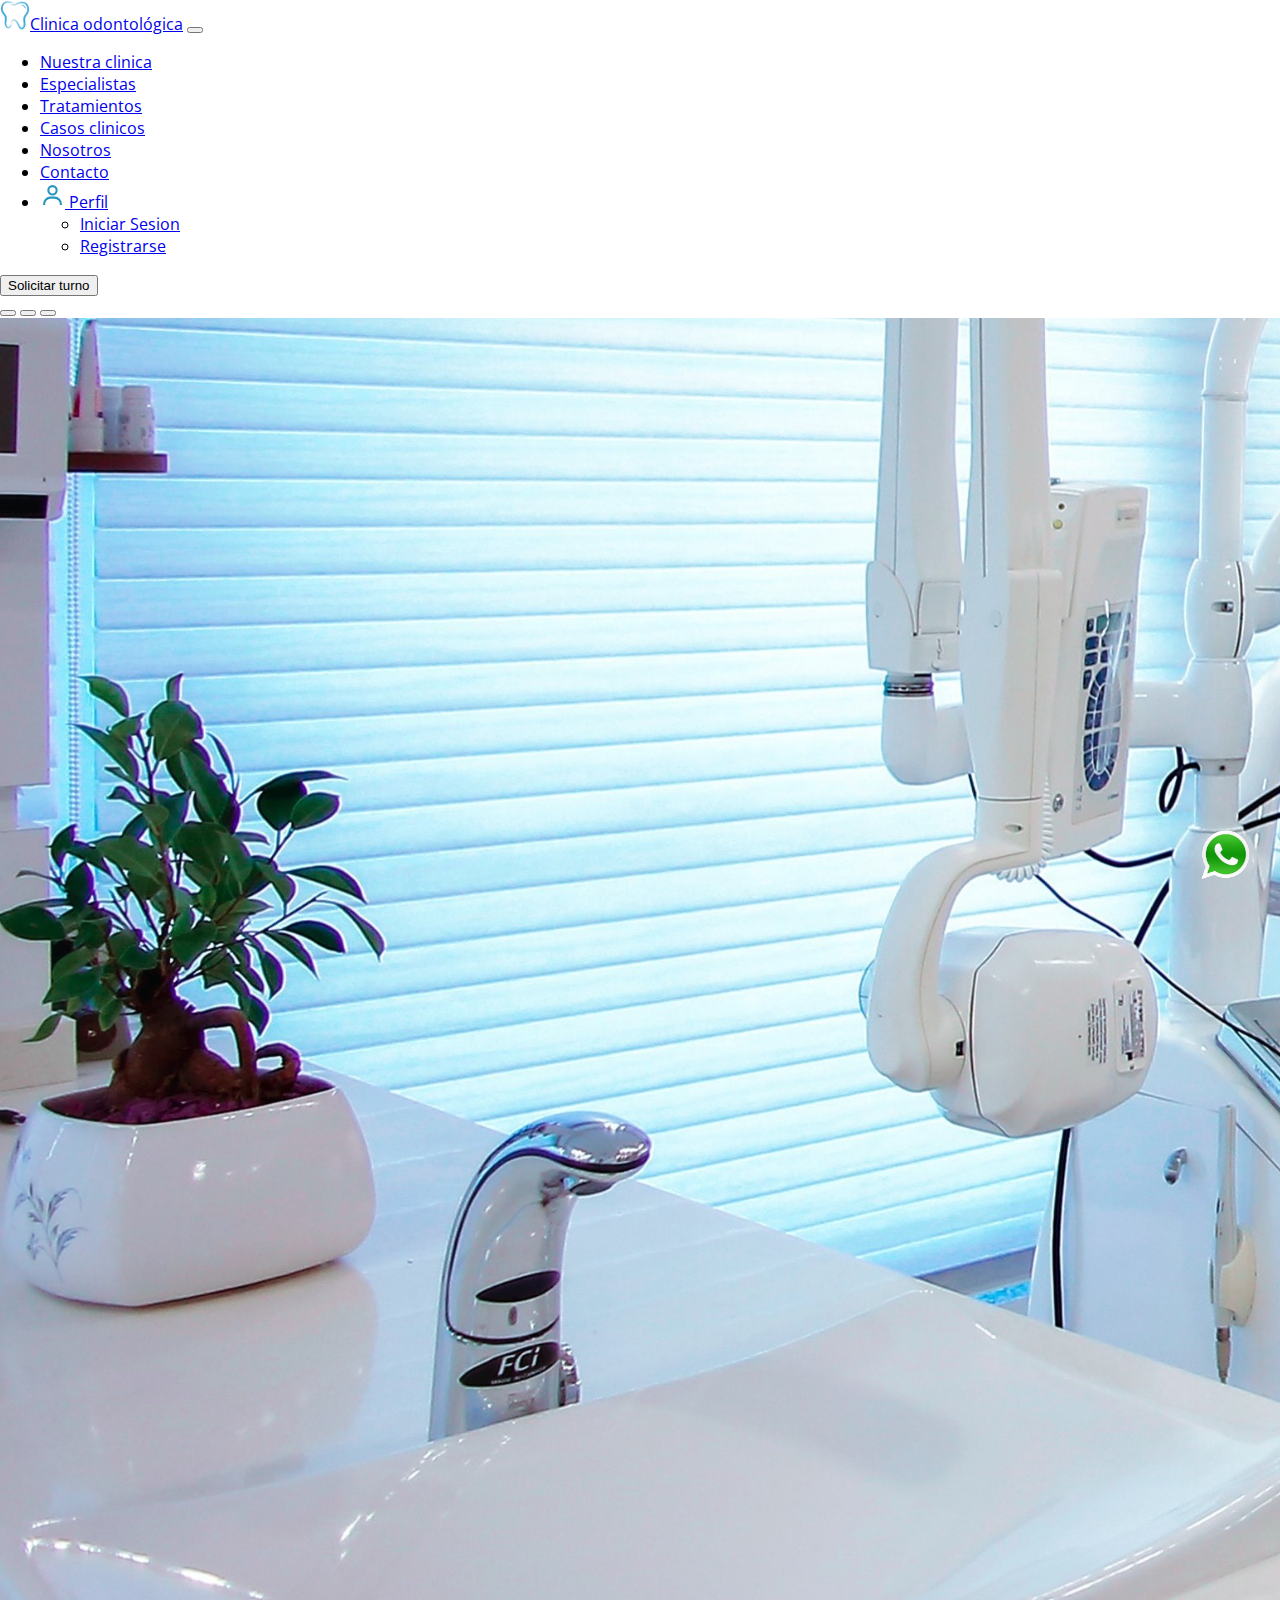
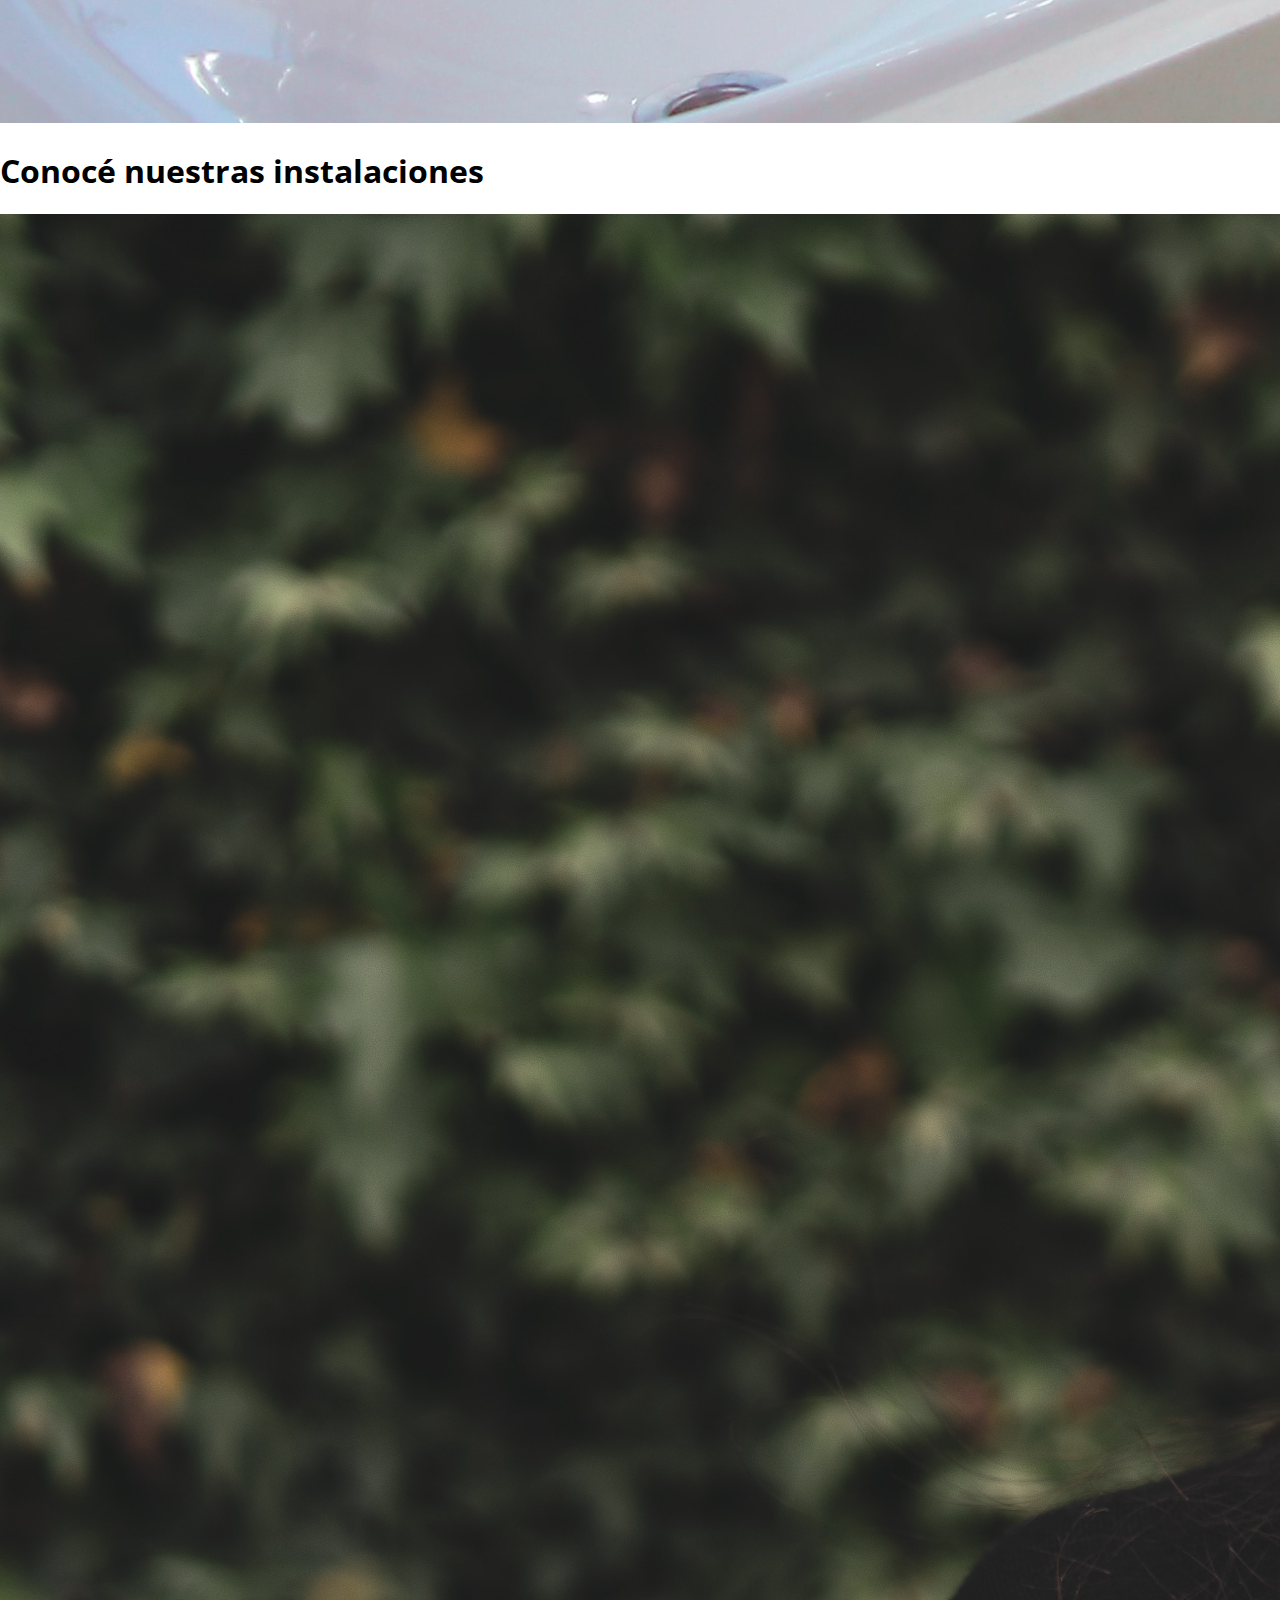
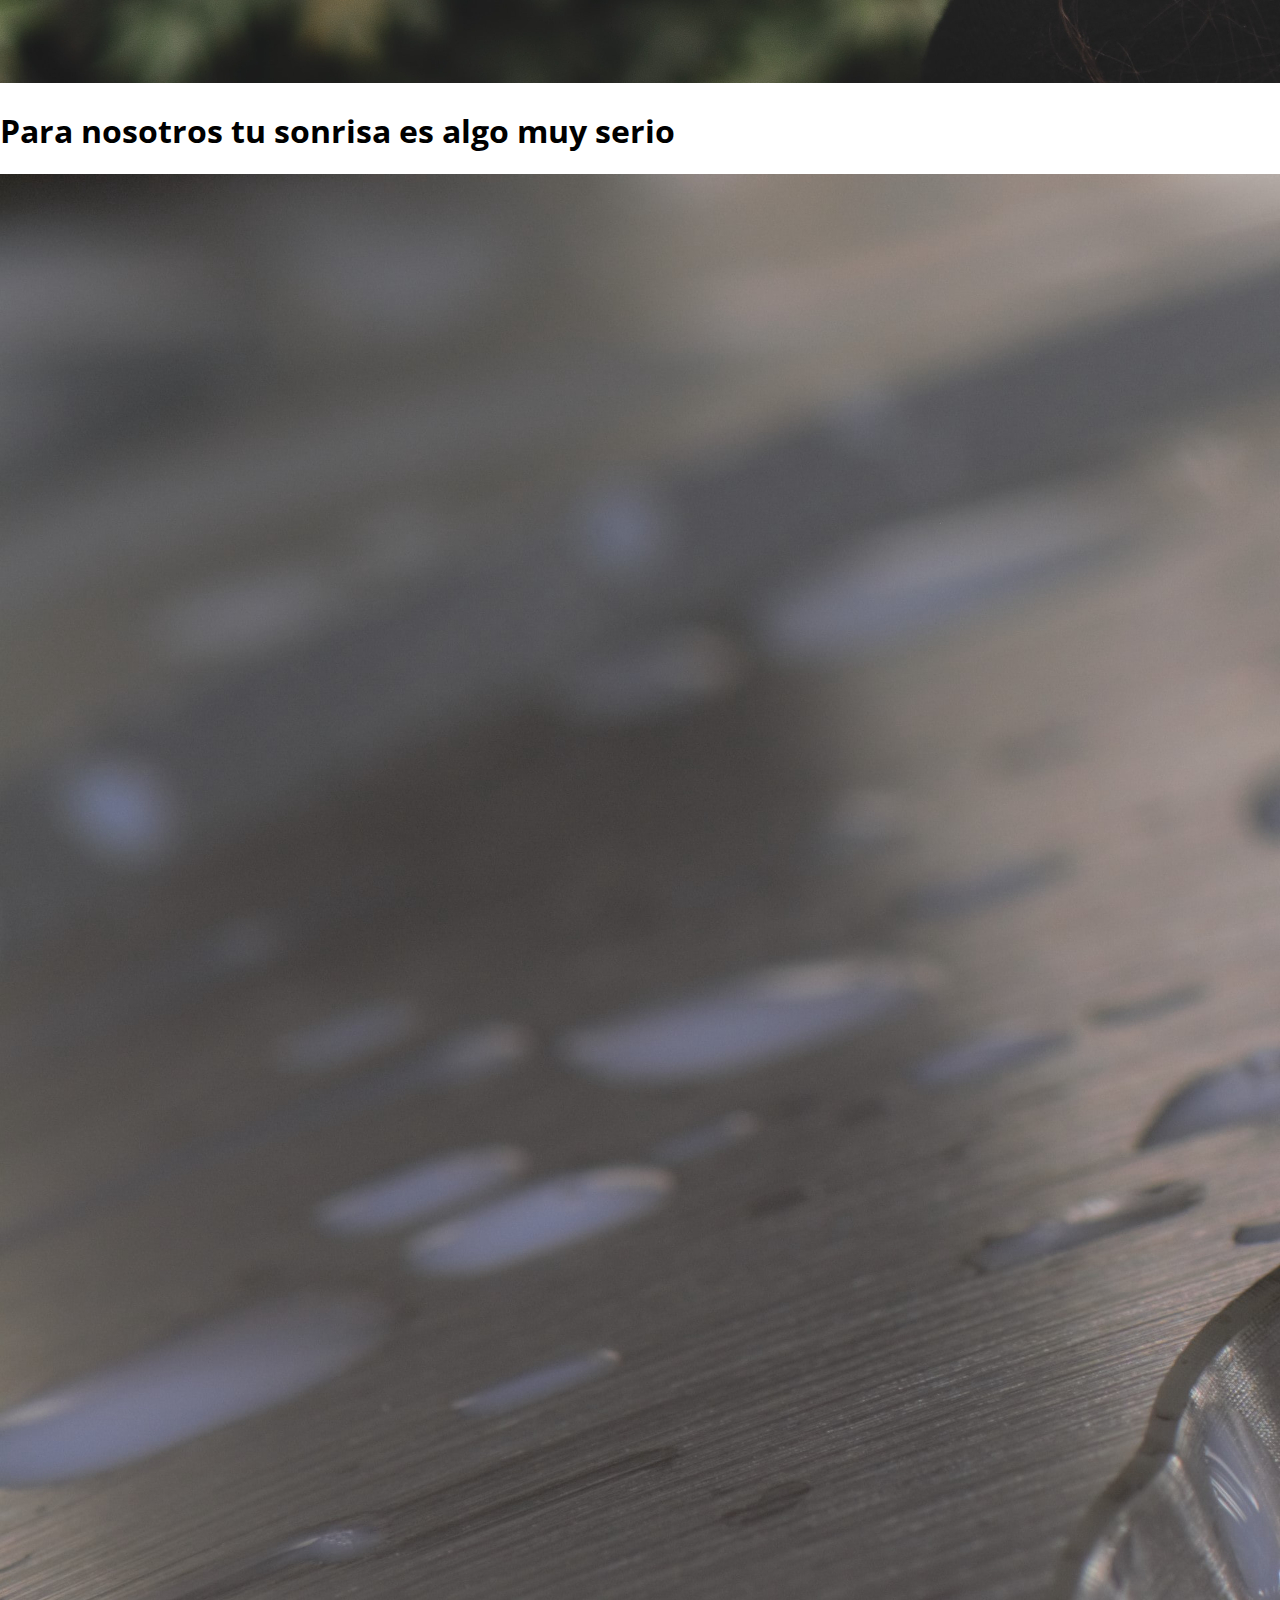
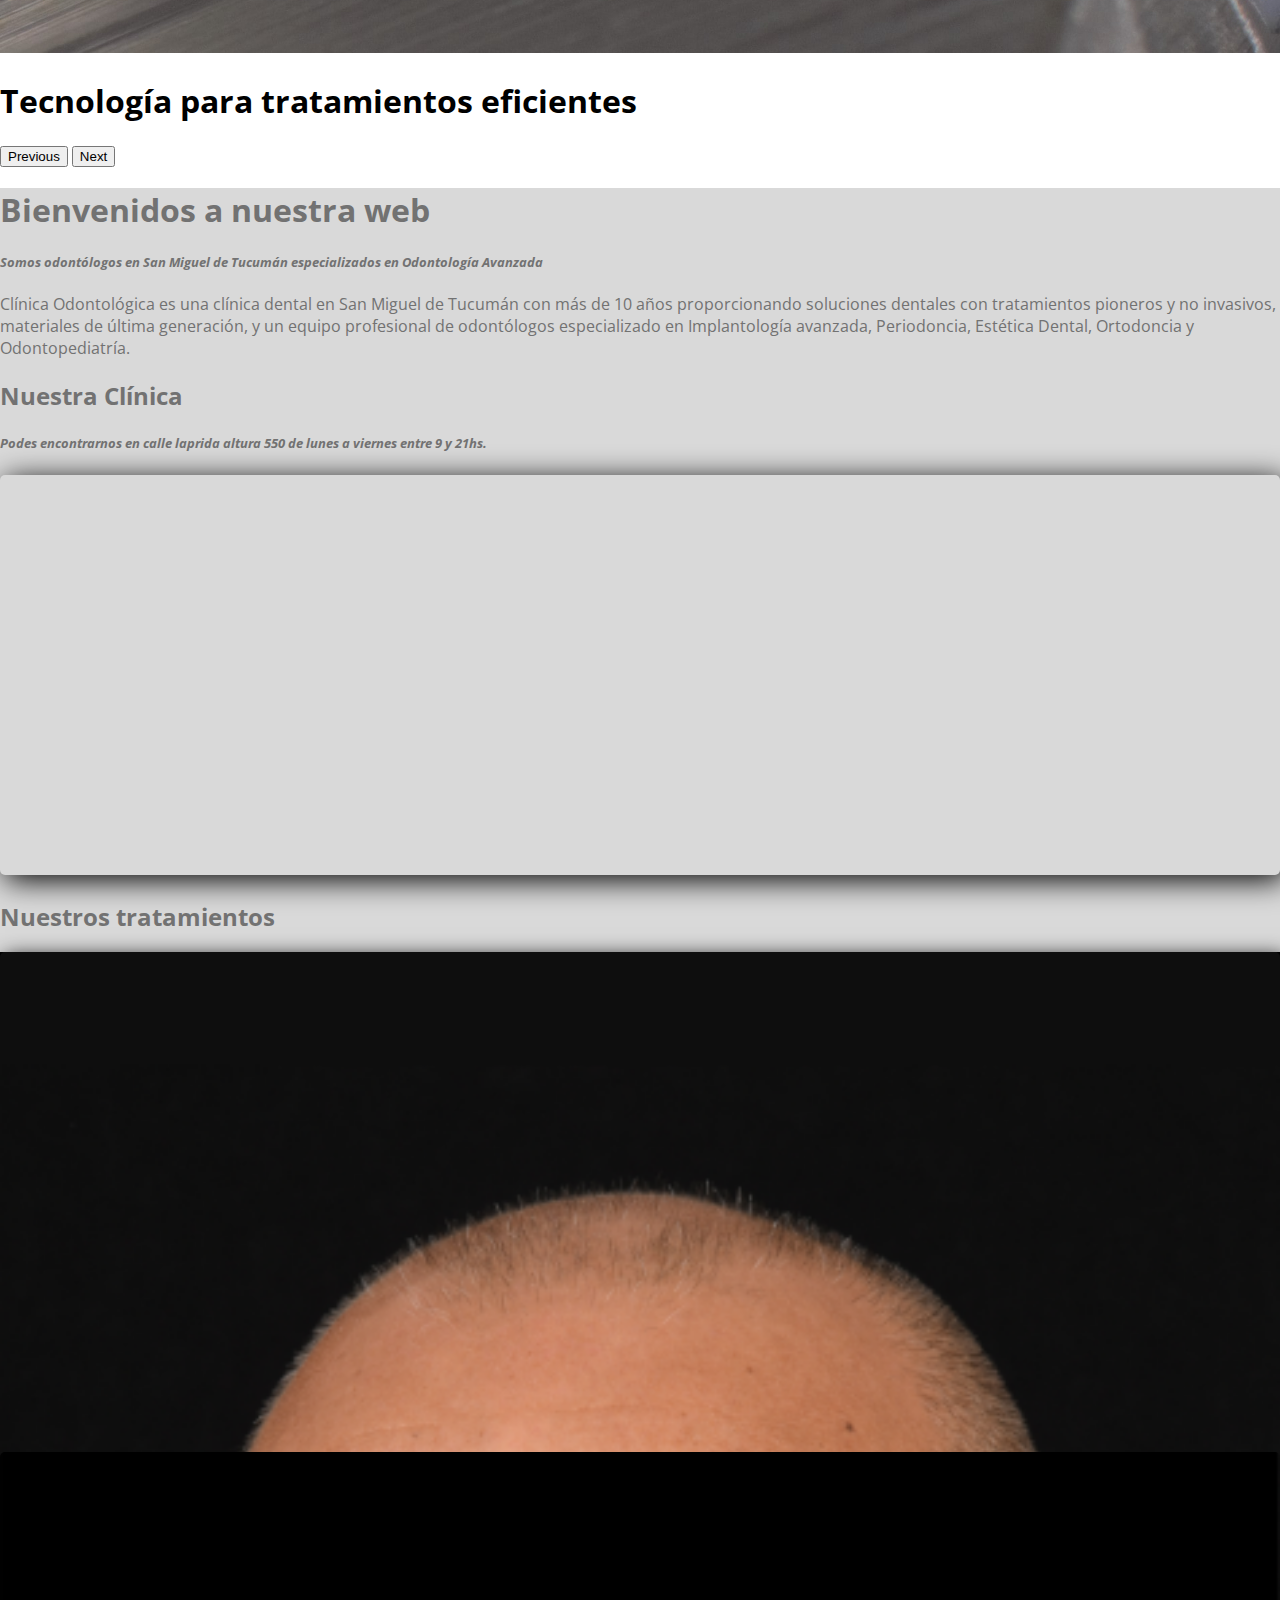
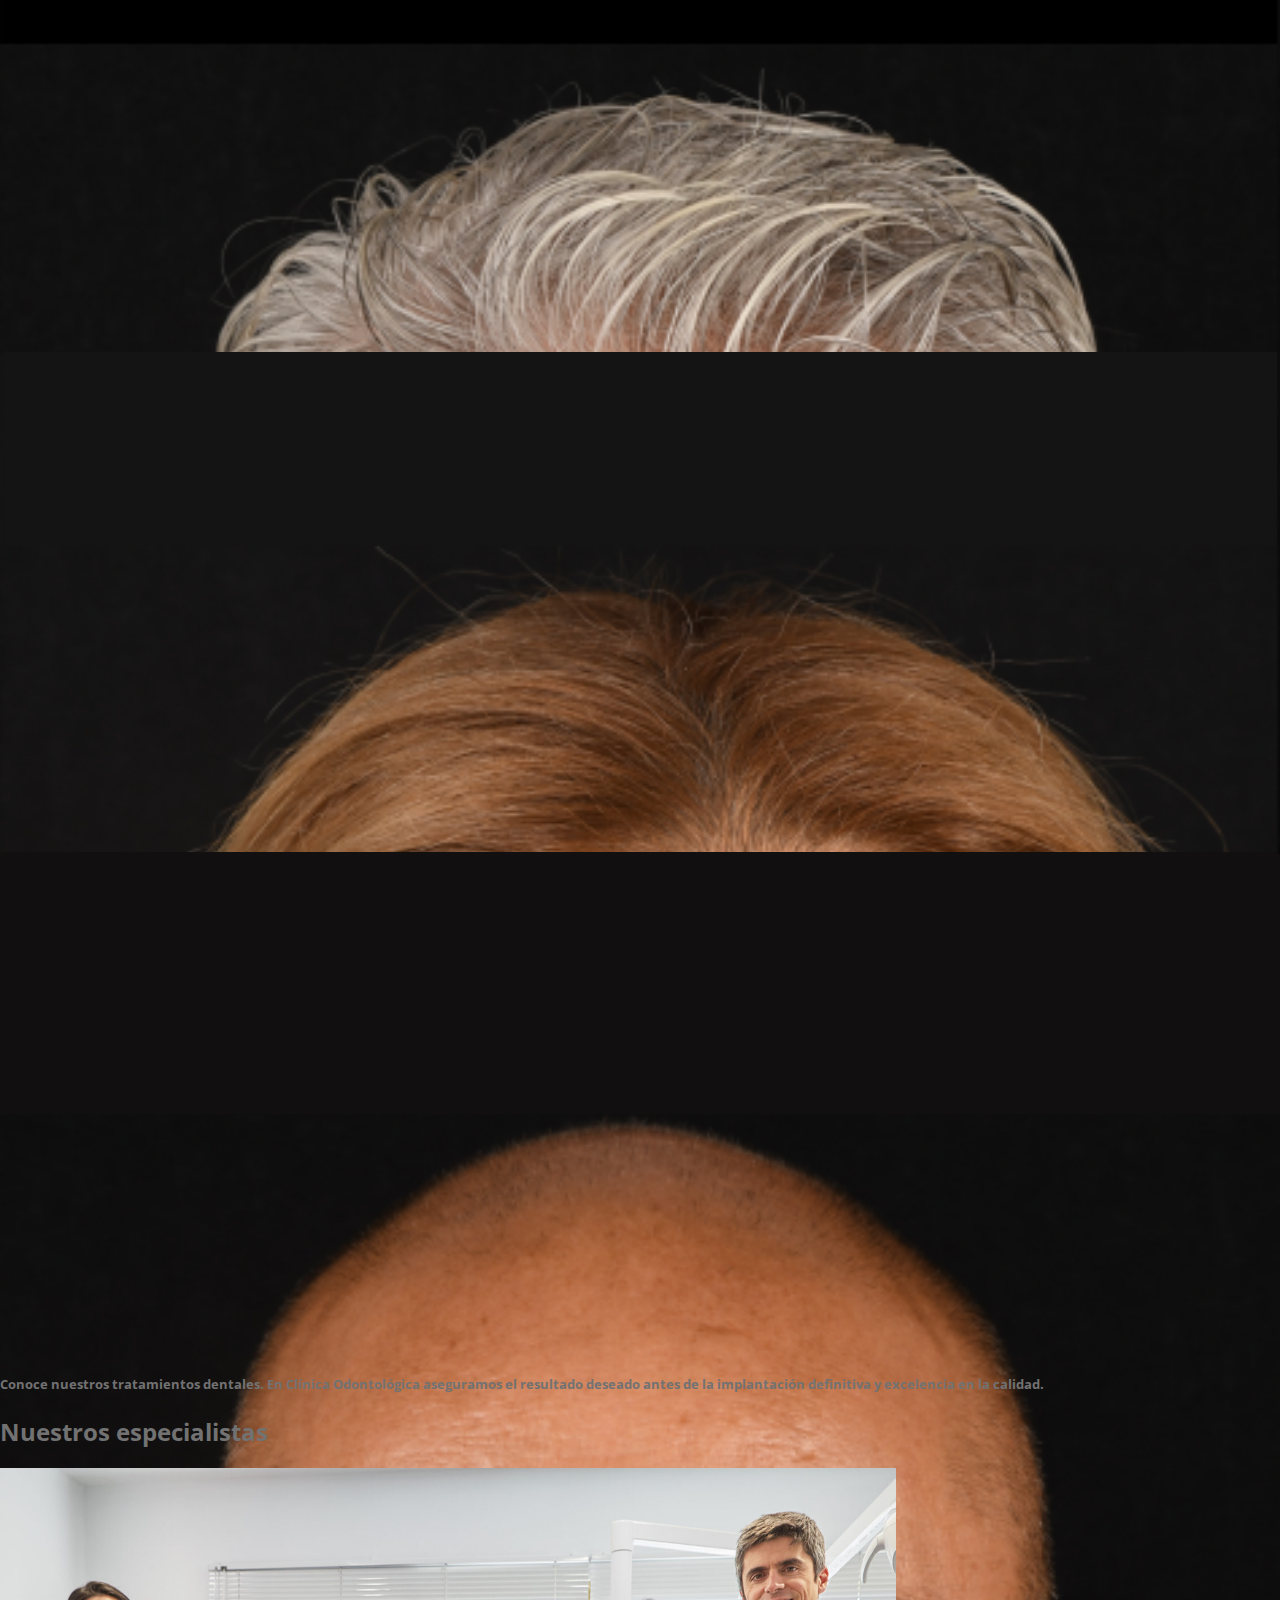
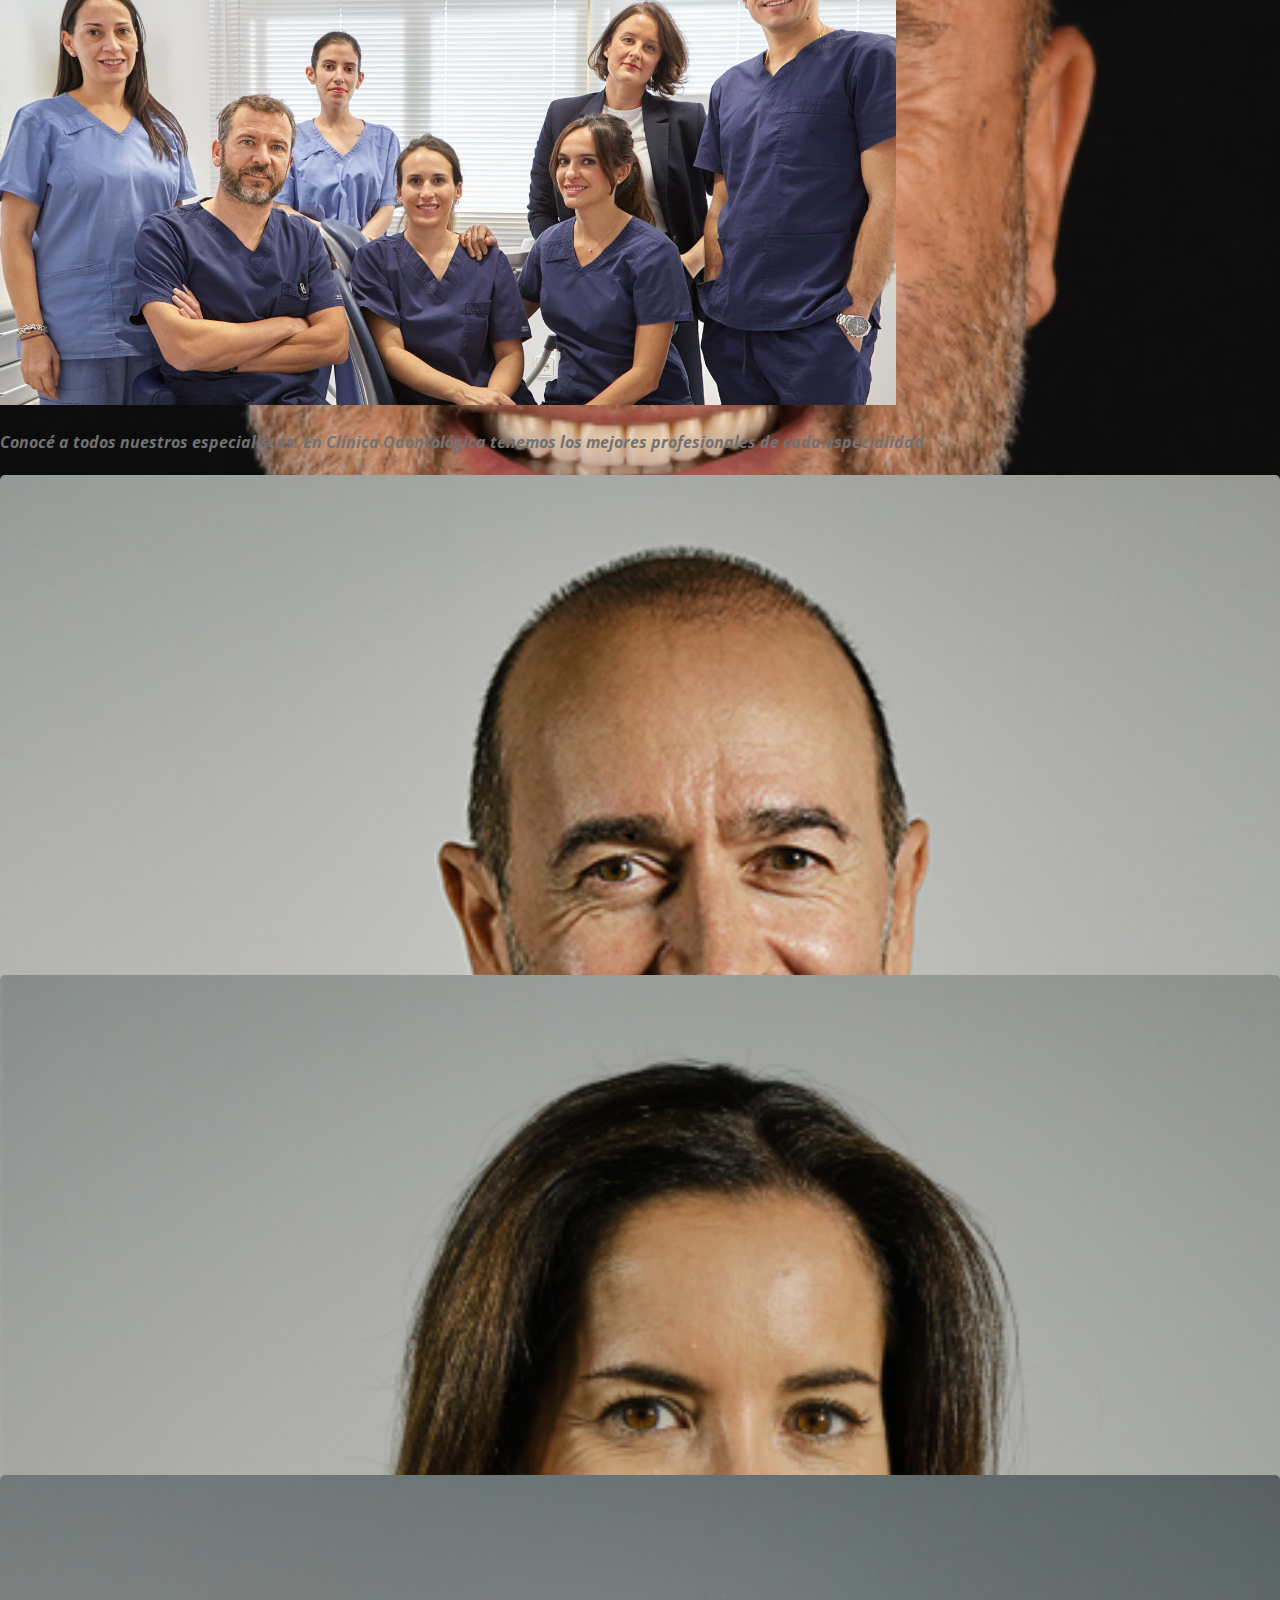
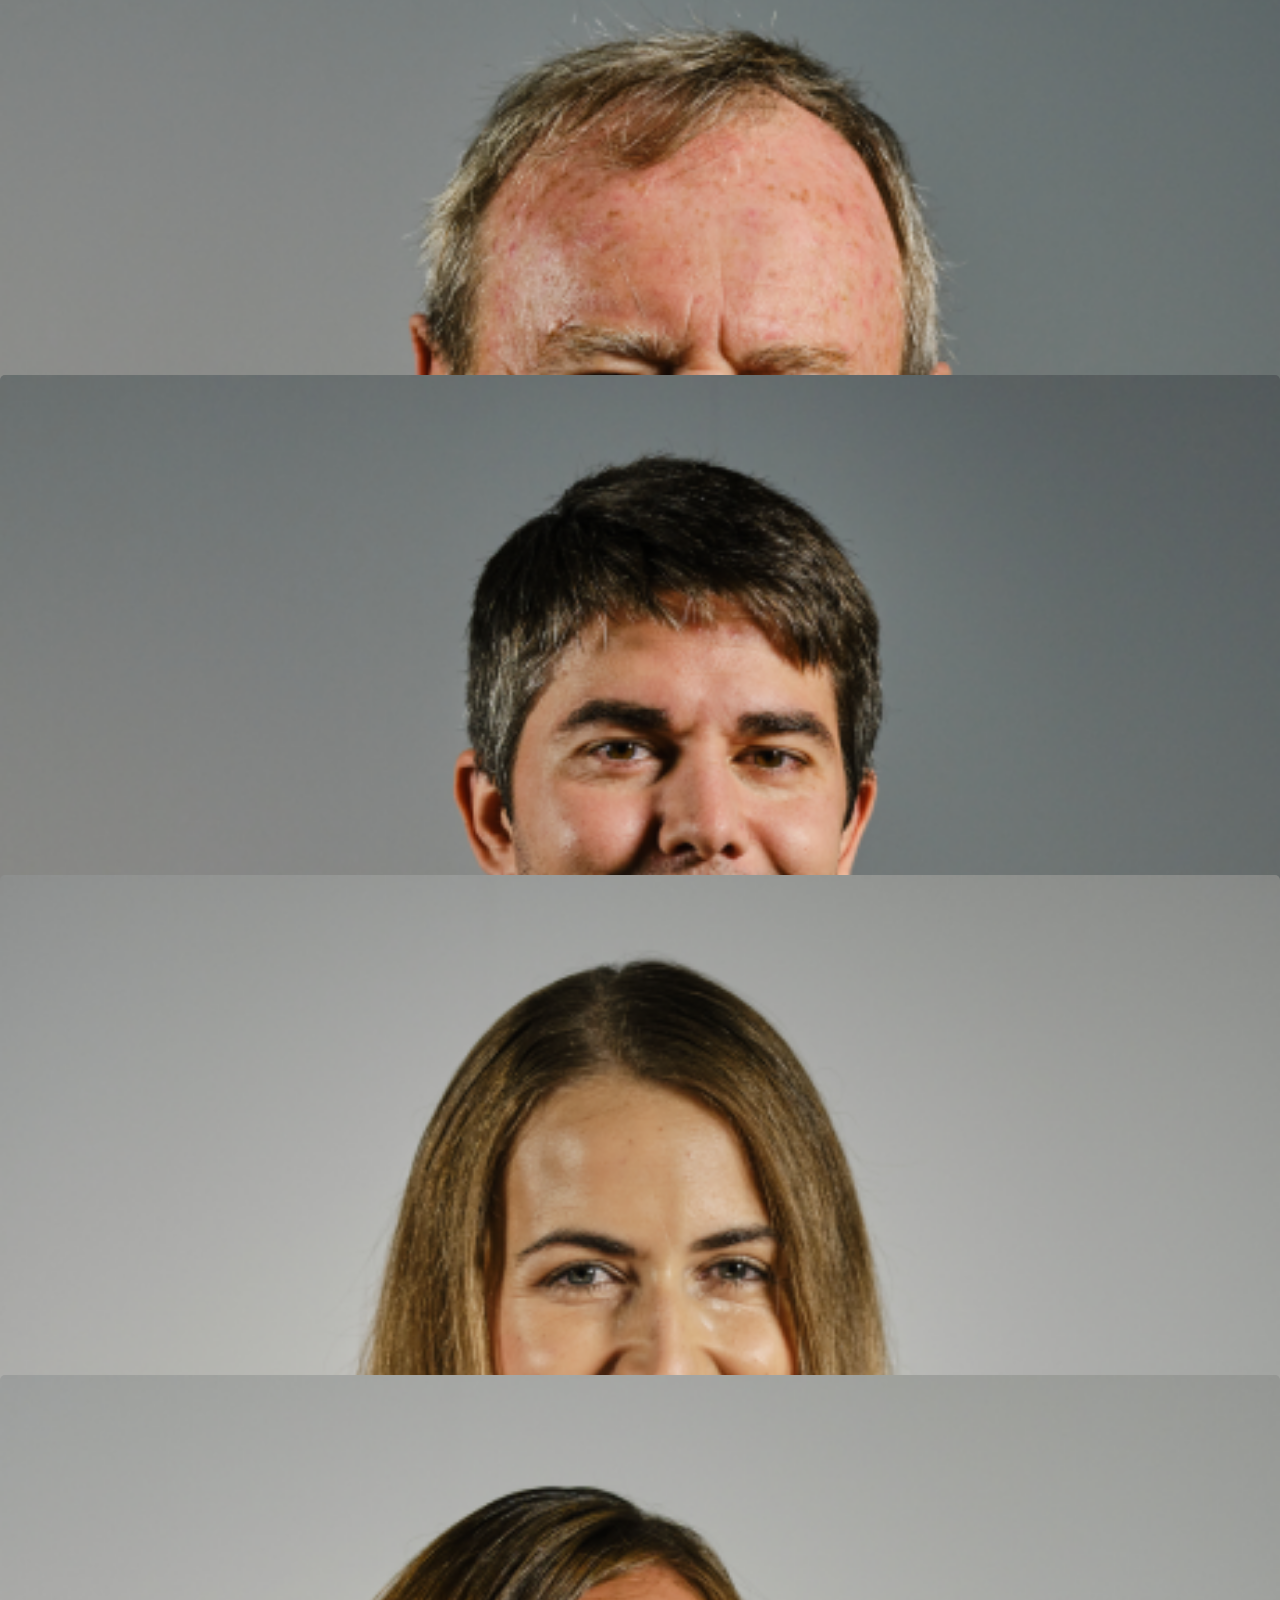
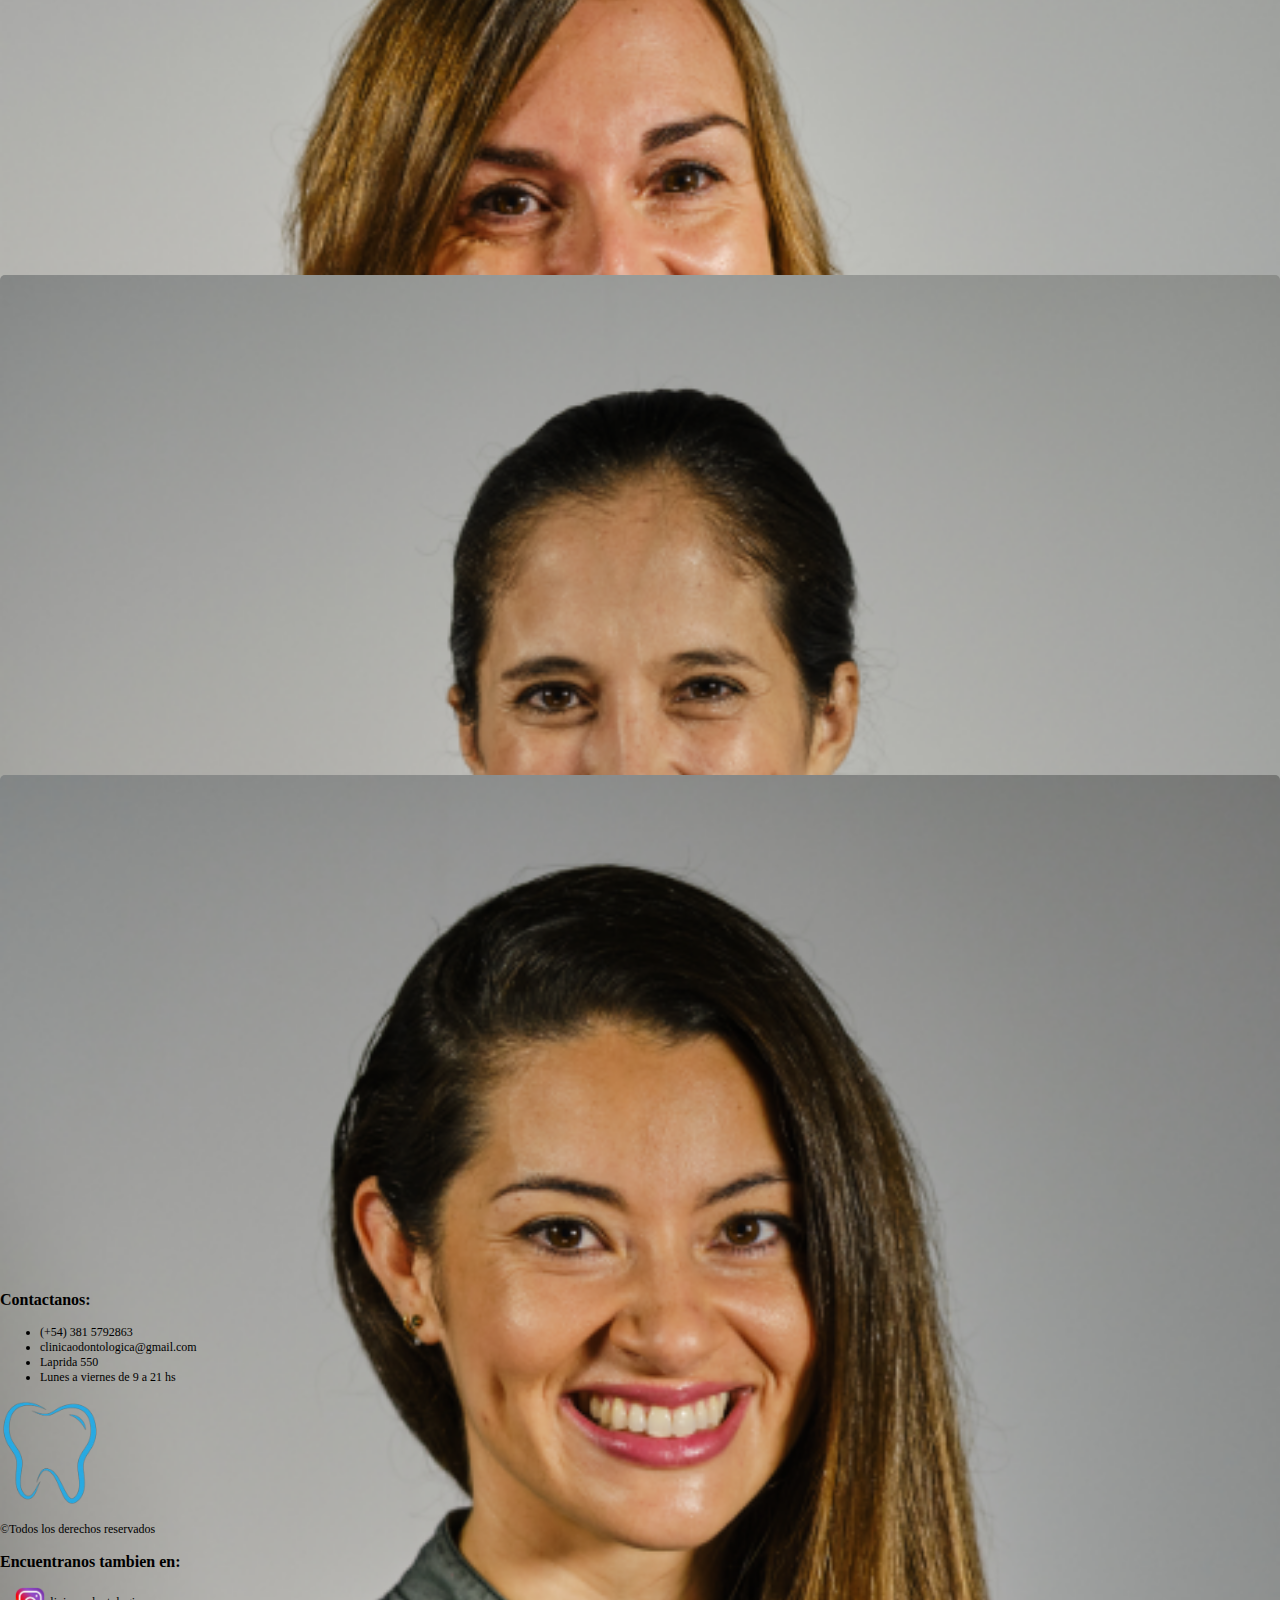
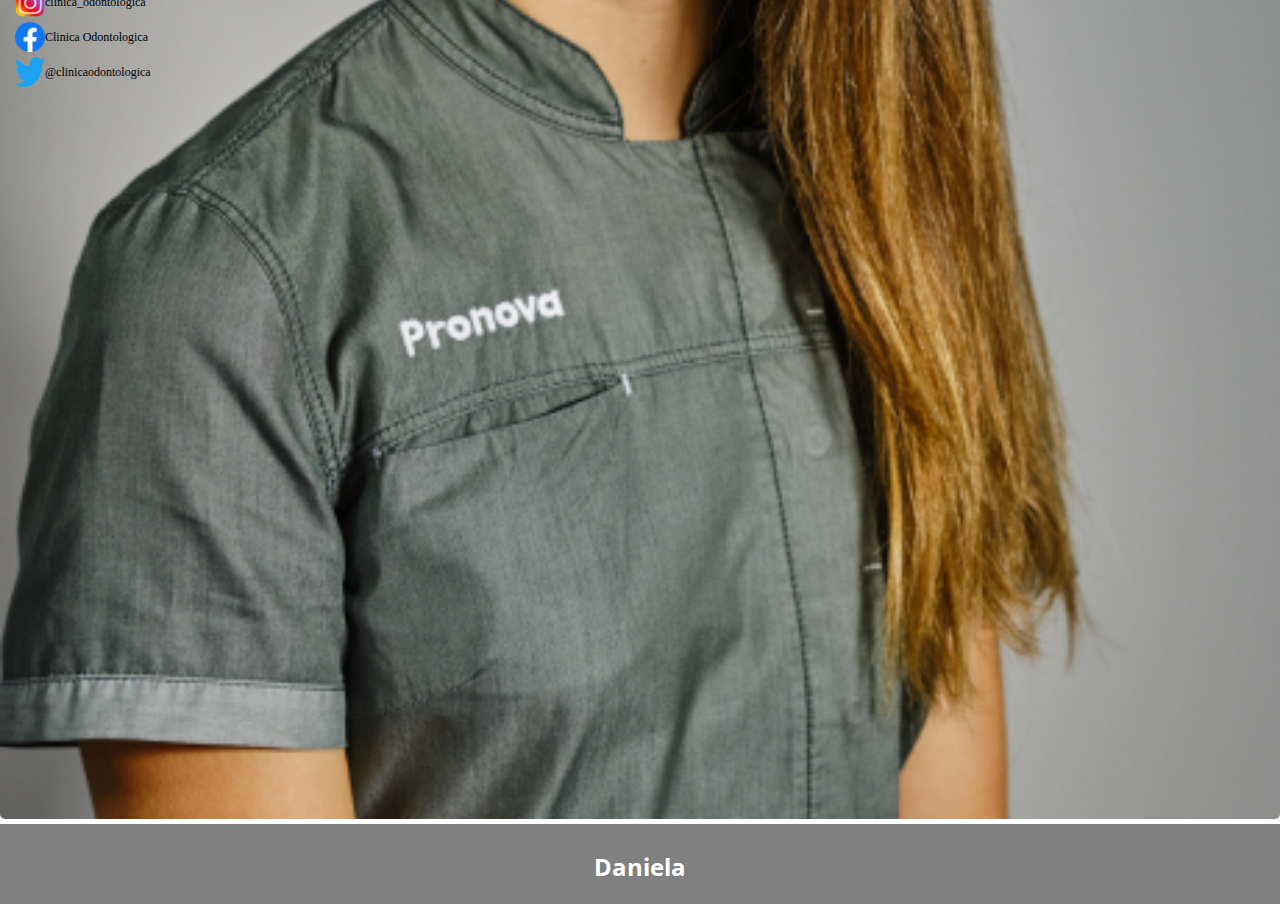
<file: index.html>
<!DOCTYPE html>
<html lang="en">

<head>
    <meta charset="UTF-8">
    <meta http-equiv="X-UA-Compatible" content="IE=edge">
    <meta name="viewport" content="width=device-width, initial-scale=1.0">
    <meta name="description" content="Clínica odontológica">
    <meta name="keywords" content="clínica odontológica, odontologo, dentista, dentist">
    <meta name="author" content="X Team">
    <link rel="shortcut icon" type="image/x-icon" href="./icons/icono-diente-png.png">
    <title>Clínica odontológica</title>
    <link rel="stylesheet" href="./css/index.css">
    <link href="https://cdn.jsdelivr.net/npm/bootstrap@5.2.3/dist/css/bootstrap.min.css" rel="stylesheet"
        integrity="sha384-rbsA2VBKQhggwzxH7pPCaAqO46MgnOM80zW1RWuH61DGLwZJEdK2Kadq2F9CUG65" crossorigin="anonymous">
    <link rel="preconnect" href="https://fonts.googleapis.com">
    <link rel="preconnect" href="https://fonts.gstatic.com" crossorigin>
    <link href="https://fonts.googleapis.com/css2?family=Open+Sans:wght@400;700&display=swap" rel="stylesheet">
</head>

<body>
    <header>
        <!-- Navbar -->
        <nav class="navbar navbar-expand-lg bg-body-tertiary navbar-dark bg-dark">
            <div class="container-fluid">
                <a class="navbar-brand" href="./index.html"><img src="./icons/icono-diente-png.png" class="mx-2"
                        alt="logo" width="30px" height="30px">Clinica odontológica</a>
                <button class="navbar-toggler" type="button" data-bs-toggle="collapse" data-bs-target="#navbarScroll"
                    aria-controls="navbarScroll" aria-expanded="false" aria-label="Toggle navigation">
                    <span class="navbar-toggler-icon"></span>
                </button>
                <div class="collapse navbar-collapse" id="navbarScroll">
                    <ul class="navbar-nav ms-auto me-auto my-2 my-lg-0 navbar-nav-scroll"
                        style="--bs-scroll-height: 100px;" id="ul-navbar">
                        <li class="nav-item mx-3">
                            <a class="nav-link" href="#clinica">Nuestra clinica</a>
                        </li>
                        <li class="nav-item mx-3">
                            <a class="nav-link" href="#especialistas">Especialistas</a>
                        </li>
                        <li class="nav-item mx-3">
                            <a class="nav-link" href="#tratamientos">Tratamientos</a>
                        </li>
                        <li class="nav-item mx-3">
                            <a class="nav-link" href="./error.html">Casos clinicos</a>
                        </li>
                        <li class="nav-item mx-3">
                            <a class="nav-link" href="./aboutUs.html">Nosotros</a>
                        </li>
                        <li class="nav-item mx-3">
                            <a class="nav-link" href="./contact.html">Contacto</a>
                        </li>
                        <li class="nav-item dropdown mx-3" id="profile">
                            <a class="nav-link dropdown-toggle" href="#" role="button" data-bs-toggle="dropdown"
                                aria-expanded="false"><img src="./icons/user.svg" height="25px" weight="25px"
                                    alt="user-icon">
                                Perfil
                            </a>
                            <ul class="dropdown-menu mx-3">
                                <li><a class="dropdown-item" href="./login.html">Iniciar Sesion</a></li>
                                <li><a class="dropdown-item" href="./register.html">Registrarse</a></li>
                            </ul>
                        </li>
                    </ul>
                    <form class="d-flex" role="book-appointment" id="turn-button">
                        <button class="btn btn-sm btn-outline-secondary" type="button"
                            id="book-appointment-button">Solicitar turno</button>
                    </form>
                </div>
            </div>
        </nav>
        <!-- Carousel -->
        <div class="carousel">
            <div id="carouselExampleCaptions" class="carousel slide" data-bs-ride="true">
                <div class="carousel-indicators">
                    <button type="button" data-bs-target="#carouselExampleCaptions" data-bs-slide-to="0" class="active"
                        aria-current="true" aria-label="Slide 1"></button>
                    <button type="button" data-bs-target="#carouselExampleCaptions" data-bs-slide-to="1"
                        aria-label="Slide 2"></button>
                    <button type="button" data-bs-target="#carouselExampleCaptions" data-bs-slide-to="2"
                        aria-label="Slide 3"></button>
                </div>
                <div class="carousel-inner">
                    <div class="carousel-item active" data-bs-interval="3000">
                        <img src="/img/fotor_2023-2-18_18_22_49.jpg" class="d-block w-100" alt="...">
                        <div class="carousel-caption d-none d-md-block">
                            <h1>Conocé nuestras instalaciones</h1>
                        </div>
                    </div>
                    <div class="carousel-item" data-bs-interval="3000">
                        <img src="/img/fotor_2023-3-1_2_1_50.jpg" class="d-block w-100" alt="...">
                        <div class="carousel-caption d-none d-md-block">
                            <h1>Para nosotros tu sonrisa es algo muy serio</h1>
                        </div>
                    </div>
                    <div class="carousel-item" data-bs-interval="3000">
                        <img src="/img/fotor_2023-3-1_2_7_39.jpg" class="d-block w-100" alt="...">
                        <div class="carousel-caption d-none d-md-block">
                            <h1>Tecnología para tratamientos eficientes</h1>
                        </div>
                    </div>
                </div>
                <button class="carousel-control-prev" type="button" data-bs-target="#carouselExampleCaptions"
                    data-bs-slide="prev">
                    <span class="carousel-control-prev-icon" aria-hidden="true"></span>
                    <span class="visually-hidden">Previous</span>
                </button>
                <button class="carousel-control-next" type="button" data-bs-target="#carouselExampleCaptions"
                    data-bs-slide="next">
                    <span class="carousel-control-next-icon" aria-hidden="true"></span>
                    <span class="visually-hidden">Next</span>
                </button>
            </div>
        </div>
    </header>
    <!-- ---------------------------------------------------------------------------------------------------------------------------------------------------------- -->
    <main>
        <div class="pt-3 pt-md-5 text-center">
            <h1 class="mb-md-3">Bienvenidos a nuestra web</h1>
            <h5><i> Somos odontólogos en San Miguel de Tucumán especializados en Odontología Avanzada</i></h5>
            <p class="m-3 mb-3 mb-md-5">Clínica Odontológica es una clínica dental en San Miguel de Tucumán con más de 10 años
                proporcionando
                soluciones dentales con tratamientos pioneros y no invasivos, materiales de última generación, y un
                equipo
                profesional de odontólogos especializado en Implantología avanzada, Periodoncia, Estética Dental,
                Ortodoncia
                y Odontopediatría.</p>
        </div>
        <section class="text-center col-12 mb-md-5" id="clinica">
            <h2>Nuestra Clínica</h2>
            <h5 class="m-3"><i>Podes encontrarnos en calle laprida altura 550 de lunes a viernes entre 9 y 21hs.</i></h5>
            <div class="mt-md-5">
                <iframe class="map col-8"
                    src="https://www.google.com/maps/embed?pb=!1m18!1m12!1m3!1d2308.703250574846!2d-65.20294560053678!3d-26.823822114931463!2m3!1f0!2f0!3f0!3m2!1i1024!2i768!4f13.1!3m3!1m2!1s0x94225c19ccb312f5%3A0x4d2c52ce8188e6bc!2sIFL%2C%20Laprida%20550%2C%20T4000%20San%20Miguel%20de%20Tucum%C3%A1n%2C%20Provincia%20de%20Tucum%C3%A1n!5e0!3m2!1ses-419!2sar!4v1667454148842!5m2!1ses-419!2sar"
                    frameborder="0"></iframe>
            </div>
        </section>


        <section id="tratamientos" class="p-3 text-center mb-md-2">
            <h2 class="fs-1 title-section p-3">Nuestros tratamientos</h2>
            <div class="row d-flex justify-content-center">
                <div class="col-6 col-md-4 col-lg-3">
                    <div class="card treatments-card p-md-1 my-2" style="width: 100%;">
                        <img src="img/14567_PERIODONCIA-DESPUES.png" class="img-card" alt="Periodoncia">
                        <div class="card-body card-info">
                            <h4 class="card-name">Periodoncia</h4>
                            <p class="p1 text-center">La <b>periodoncia</b> es la especialidad de la odontología que se
                                ocupa
                                de diagnosticar y tratar las enfermedades de las encías y del hueso que
                                sujetan
                                los
                                dientes. Las enfermedades periodontales más comunes son la gingivitis y la
                                periodontitis.
                            </p>
                        </div>
                    </div>
                </div>
                <div class="col-6 col-md-4 col-lg-3">
                    <div class="card treatments-card p-md-1 my-2" style="width: 100%;">
                        <img src="img/7281_ESTETICA-DENTAL-DESPUES-Copy.png" class="img-card" alt="estetica">
                        <div class="card-body card-info">
                            <h4 class="card-name">Estética dental</h4>
                            <p class="p1 text-center">La <b>estética</b> dental es la especialidad de la odontología que
                                se
                                encarga de
                                conservar y promover una sonrisa perfecta, a través de distintos tratamientos como
                                las
                                carillas dentales, el rejuvenecimiento dental y la reconstrucción dental, entre
                                otros.
                            </p>
                        </div>
                    </div>
                </div>
                <div class="col-6 col-md-4 col-lg-3">
                    <div class="card treatments-card p-md-1 my-2" style="width: 100%;">
                        <img src="img/15334_IMPLANTOLOGIA-DESPUES.png" class="img-card" alt="implantes">
                        <div class="card-body card-info">
                            <h4 class="card-name">Implantes</h4>
                            <p class="p1 text-center">Los <b>implantes</b> son raíces artificiales de
                                titanio
                                que colocamos en el interior del hueso maxilar, para posteriormente fijar sobre
                                ellas
                                nuevos
                                dientes permanentes con los que recuperar, además de la funcionalidad y la comodidad.
                            </p>
                        </div>
                    </div>
                </div>
                <div class="col-6 col-md-4 col-lg-3">
                    <div class="card treatments-card p-md-1 my-2" style="width: 100%;">
                        <img src="img/10164_ORTODONCIA-DESPUES.png" class="img-card" alt="ortodoncia">
                        <div class="card-body card-info">
                            <h4 class="card-name">Ortodoncia</h4>
                            <p class="p1 text-center">La <b>ortodoncia</b> es la especialidad de la odontología que se
                                encarga
                                de corregir las desviaciones de los dientes y deformidades de los maxilares. La
                                ortodoncia
                                solventa problemas dentales como la mordida cruzada, la mordida abierta o profunda.</p>
                        </div>
                    </div>
                </div>
            </div>
            <div>
                <h5 class="text-center m-3 mt-md-5">Conoce nuestros tratamientos dentales. En Clínica Odontológica
                    aseguramos el
                    resultado deseado antes de la implantación definitiva y excelencia en la calidad.</h5>
            </div>
        </section>
        <!-- --------------------------------------------------------------------------------------------------------- -->
        <section id="especialistas" class="p-3 text-center">
            <h2 class="fs-1 title-section p-3">Nuestros especialistas</h2>

            <div class="d-flex justify-content-center my-md-4">
                <img src="img/Clinica-Dental-en-Toledo-scaled-e1637763358873.jpg" class="img-team" alt="team">
            </div>
            <h4 class="text-center m-"><i>Conocé a todos nuestros especialistas. En Clínica Odontológica tenemos los
                mejores profesionales de cada especialidad.</i></h4>
            <div class="row d-flex justify-content-center">
                <div class="col-6 col-md-4 col-lg-3">
                    <div class="card treatments-card p-md-1 my-2" style="width: 100%;">
                        <img src="img/Rafael Blanes.jpg" class="img-card" alt="professional-1">
                        <div class="card-body card-person">
                            <h2 class="card-name">Rafael</h2>
                            <p class="p1 text-center">Implantología dental y periodoncia
                            </p>
                        </div>
                    </div>
                </div>
                <div class="col-6 col-md-4 col-lg-3">
                    <div class="card treatments-card p-md-1 my-2" style="width: 100%;">
                        <img src="img/Libertad Caro.png" class="img-card" alt="professional-2">
                        <div class="card-body card-person">
                            <h2 class="card-name">Libertad</h2>
                            <p class="p1 text-center">
                                Implantología dental y periodoncia
                            </p>
                        </div>
                    </div>
                </div>
                <div class="col-6 col-md-4 col-lg-3">
                    <div class="card treatments-card p-md-1 my-2" style="width: 100%;">
                        <img src="img/Fernando Cisneros.png" class="img-card" alt="professional-3">
                        <div class="card-body card-person">
                            <h2 class="card-name">Fernando</h2>
                            <p class="p1 text-center">Tratamientos dentales sin dolor</p>
                        </div>
                    </div>
                </div>
                <div class="col-6 col-md-4 col-lg-3">
                    <div class="card treatments-card p-md-1 my-2" style="width: 100%;">
                        <img src="img/Miguel Fuentes.png" class="img-card" alt="professional-4">
                        <div class="card-body card-person">
                            <h2 class="card-name">Ortodoncia</h2>
                            <p class="p1 text-center">Ortodoncia y Ortopedia Dentofacial.</p>
                        </div>
                    </div>
                </div>
                <div class="col-6 col-md-4 col-lg-3">
                    <div class="card treatments-card p-md-1 my-2" style="width: 100%;">
                        <img src="img/Sonia Fernandez.png" class="img-card" alt="professional-4">
                        <div class="card-body card-person">
                            <h2 class="card-name">Sonia</h2>
                            <p class="p1 text-center">Endodoncia y Estética dental</p>
                        </div>
                    </div>
                </div>
                <div class="col-6 col-md-4 col-lg-3">
                    <div class="card treatments-card p-md-1 my-2" style="width: 100%;">
                        <img src="img/Marga Prats.png" class="img-card" alt="professional-4">
                        <div class="card-body card-person">
                            <h2 class="card-name">Marga</h2>
                            <p class="p1 text-center">Estética Dental y Endodoncia</p>
                        </div>
                    </div>
                </div>
                <div class="col-6 col-md-4 col-lg-3">
                    <div class="card treatments-card p-md-1 my-2" style="width: 100%;">
                        <img src="img/Geraldine Quiñones.png" class="img-card" alt="professional-4">
                        <div class="card-body card-person">
                            <h2 class="card-name">Geraldine</h2>
                            <p class="p1 text-center">Ortodoncia y Ortopedia Dentofacial.</p>
                        </div>
                    </div>
                </div>
                <div class="col-6 col-md-4 col-lg-3">
                    <div class="card treatments-card p-md-1 my-2" style="width: 100%;">
                        <img src="img/Daniela Figueroa.png" class="img-card" alt="professional-4">
                        <div class="card-body card-person">
                            <h2 class="card-name">Daniela</h2>
                            <p class="p1 text-center">Odontología Infantil</p>
                        </div>
                    </div>
                </div>
            </div>
        </section>
    </main>
    <!-- ---------------------------------------------------------------------------------------------------------------------------------------------------------- -->
    <footer>
        <div class="row p-0 m-0">
            <div id="footer-1" class="col-0 col-md-4 pt-2 bg-light d-flex align-items-center justify-content-center">
                <div>
                    <p class="footer-tt"><b>Contactanos:</b></p>
                    <ul>
                        <li>(+54) 381 5792863</li>
                        <li>clinicaodontologica@gmail.com</li>
                        <li>Laprida 550</li>
                        <li>Lunes a viernes de 9 a 21 hs</li>
                    </ul>
                </div>
            </div>
            <div id="footer-2" class="col-12 col-md-4 pt-2 bg-light text-center">
                <a href="#"><img width="100px" src="./icons/icono-diente-png.png" alt="logo"></a>
                <p class="fst-italic text-dark">&copy;Todos los derechos reservados</p>
            </div>
            <div id="footer-3" class="col-0 col-md-4 pt-2 bg-light d-flex align-items-center justify-content-center">
                <div>
                    <p class="footer-tt"><b>Encuentranos tambien en:</b></p>
                    <div class="div-button-google">
                        <a class="button-footer" href=".error.html">
                            <img class="button-icon-footer" src="./icons/instagram-icon-footer.png"
                                alt="instagram-icon">
                            <p class="p-3" id="google-text">clinica_odontologica</p>
                        </a>
                    </div>
                    <div class="div-button-google">
                        <a class="button-footer" href="./error.html">
                            <img class="button-icon-footer" src="./icons/facebook-icon-footer.png" alt="facebook-icon">
                            <p class="p-3" id="google-text">Clinica Odontologica</p>
                        </a>
                    </div>
                    <div class="div-button-google">
                        <a class="button-footer" href="./error.html">
                            <img class="button-icon-footer" src="./icons/twitter-icon-footer.png" alt="twitter-icon">
                            <p class="p-3" id="google-text">@clinicaodontologica</p>
                        </a>
                    </div>
                </div>
            </div>
        </div>
    </footer>
    <div>
        <a href="https://api.whatsapp.com/send?phone=543815792863" target="_blank"><img src="./icons/icono-whatsapp.png"
                alt="whatsapp-support" class="whatsapp-icon"></a>
    </div>
    <script src="./js/index.js"></script>
    <script src="https://cdn.jsdelivr.net/npm/bootstrap@5.2.3/dist/js/bootstrap.bundle.min.js"
        integrity="sha384-kenU1KFdBIe4zVF0s0G1M5b4hcpxyD9F7jL+jjXkk+Q2h455rYXK/7HAuoJl+0I4"
        crossorigin="anonymous"></script>
</body>

</html>
</file>
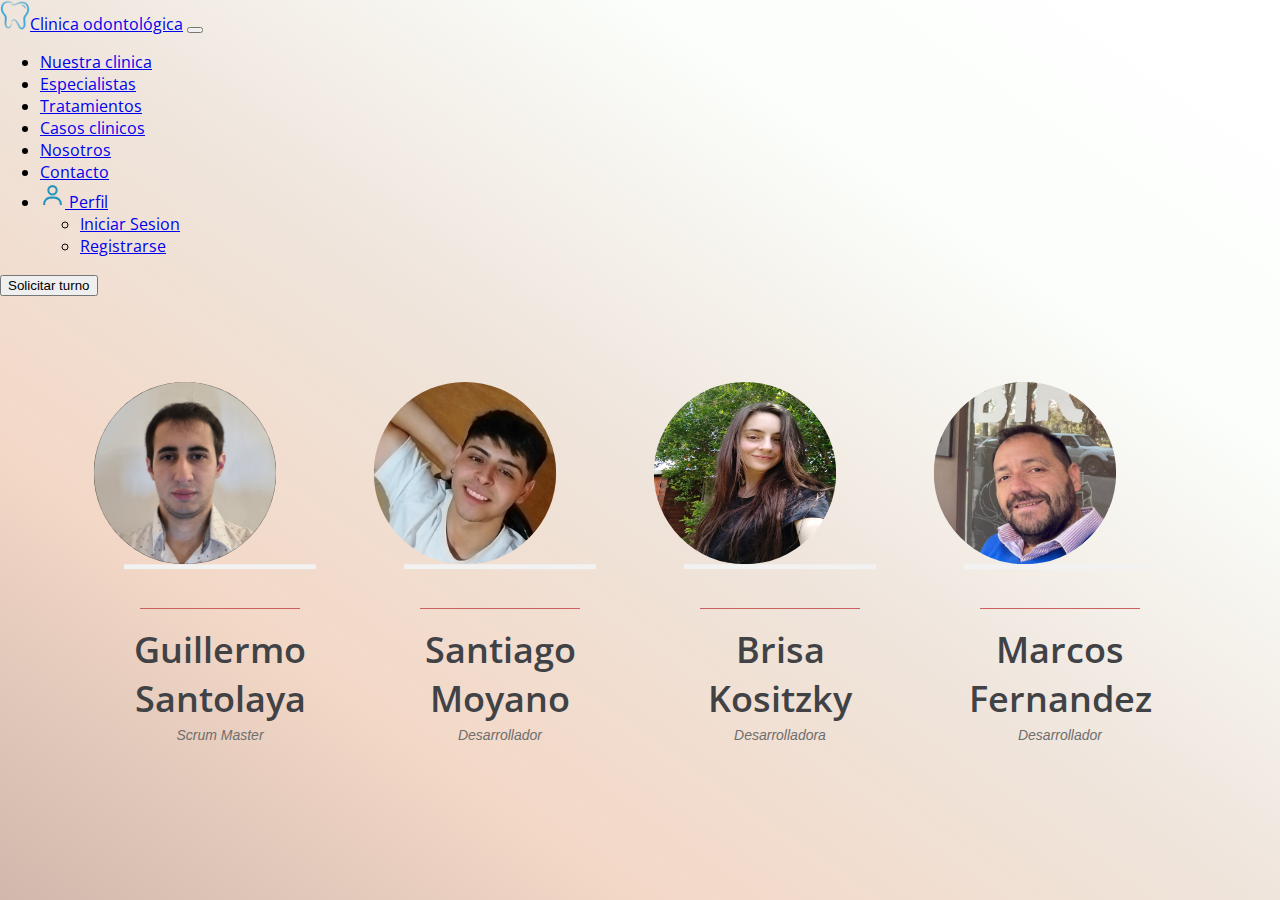
<file: aboutUs.html>
<!DOCTYPE html>
<html lang="en">

<head>

  <head>
    <meta charset="UTF-8">
    <meta http-equiv="X-UA-Compatible" content="IE=edge">
    <meta name="viewport" content="width=device-width, initial-scale=1.0">
    <meta name="description" content="Clínica odontológica">
    <meta name="keywords" content="clínica odontológica, odontologo, dentista, dentist">
    <meta name="author" content="X Team">
    <link rel="shortcut icon" type="image/x-icon" href="./icons/icono-diente-png.png">
    <title>Clínica odontológica</title>
    <link rel="stylesheet" href="./css/aboutUs.css">
    <link href="https://cdn.jsdelivr.net/npm/bootstrap@5.2.3/dist/css/bootstrap.min.css" rel="stylesheet"
      integrity="sha384-rbsA2VBKQhggwzxH7pPCaAqO46MgnOM80zW1RWuH61DGLwZJEdK2Kadq2F9CUG65" crossorigin="anonymous">
    <link rel="preconnect" href="https://fonts.googleapis.com">
    <link rel="preconnect" href="https://fonts.gstatic.com" crossorigin>
    <link href="https://fonts.googleapis.com/css2?family=Open+Sans:wght@400;700&display=swap" rel="stylesheet">
  </head>

<body>
  <header>
    <!-- Navbar -->
    <nav class="navbar navbar-expand-lg bg-body-tertiary navbar-dark bg-dark">
      <div class="container-fluid">
        <a class="navbar-brand" href="./index.html"><img src="./icons/icono-diente-png.png" class="mx-2" alt="logo"
            width="30px" height="30px">Clinica odontológica</a>
        <button class="navbar-toggler" type="button" data-bs-toggle="collapse" data-bs-target="#navbarScroll"
          aria-controls="navbarScroll" aria-expanded="false" aria-label="Toggle navigation">
          <span class="navbar-toggler-icon"></span>
        </button>
        <div class="collapse navbar-collapse" id="navbarScroll">
          <ul class="navbar-nav ms-auto me-auto my-2 my-lg-0 navbar-nav-scroll" style="--bs-scroll-height: 100px;"
            id="ulNavbar">
            <li class="nav-item mx-3">
              <a class="nav-link" href="./index.html#clinica">Nuestra clinica</a>
            </li>
            <li class="nav-item mx-3">
              <a class="nav-link" href="./index.html#especialistas">Especialistas</a>
            </li>
            <li class="nav-item mx-3">
              <a class="nav-link" href="./index.html#tratamientos">Tratamientos</a>
            </li>
            <li class="nav-item mx-3">
              <a class="nav-link" href="./error.html">Casos clinicos</a>
            </li>
            <li class="nav-item mx-3">
              <a class="nav-link" href="./aboutUs.html">Nosotros</a>
            </li>
            <li class="nav-item mx-3">
              <a class="nav-link" href="./contact.html">Contacto</a>
            </li>
            <li class="nav-item dropdown mx-3" id="profile">
              <a class="nav-link dropdown-toggle" href="#" role="button" data-bs-toggle="dropdown"
                aria-expanded="false"><img src="./icons/user.svg" height="25px" weight="25px" alt="user-icon">
                Perfil
              </a>
              <ul class="dropdown-menu mx-3">
                <li><a class="dropdown-item" href="./login.html">Iniciar Sesion</a></li>
                <li><a class="dropdown-item" href="./register.html">Registrarse</a></li>
              </ul>
            </li>
          </ul>
          <form class="d-flex" role="book-appointment" id="turn-button">
            <button class="btn btn-sm btn-outline-secondary" type="button" id="book-appointment-button">Solicitar
              turno</button>
          </form>
        </div>
      </div>
    </nav>
    <section class="about_uss">
      <div class="person">
        <div class="container">
          <div class="container-inner">
            <img class="circle" src="./img/GS.jpg" />
          </div>
        </div>
        <div class="divider"></div>
        <div class="name">Guillermo Santolaya</div>
        <div class="title">Scrum Master</div>
      </div>
      <div class="person">
        <div class="container">
          <div class="container-inner">
            <img class="circle" src="./img/SM.jpg" />
          </div>
        </div>
        <div class="divider"></div>
        <div class="name">Santiago Moyano</div>
        <div class="title">Desarrollador</div>
      </div>
      <div class="person">
        <div class="container">
          <div class="container-inner">
            <img class="circle" src="./img/Bk.jpg" />
          </div>
        </div>
        <div class="divider"></div>
        <div class="name">Brisa <br> Kositzky</div>
        <div class="title">Desarrolladora</div>
      </div>
      <div class="person">
        <div class="container">
          <div class="container-inner">
            <img class="circle" src="/img/MF.jpg" />
          </div>
        </div>
        <div class="divider"></div>
        <div class="name"> Marcos<br> Fernandez</div>
        <div class="title">Desarrollador</div>
      </div>
    </section>
    <script src="https://cdn.jsdelivr.net/npm/bootstrap@5.2.3/dist/js/bootstrap.bundle.min.js"
    integrity="sha384-kenU1KFdBIe4zVF0s0G1M5b4hcpxyD9F7jL+jjXkk+Q2h455rYXK/7HAuoJl+0I4"
    crossorigin="anonymous"></script>
</body>

</html>
</file>
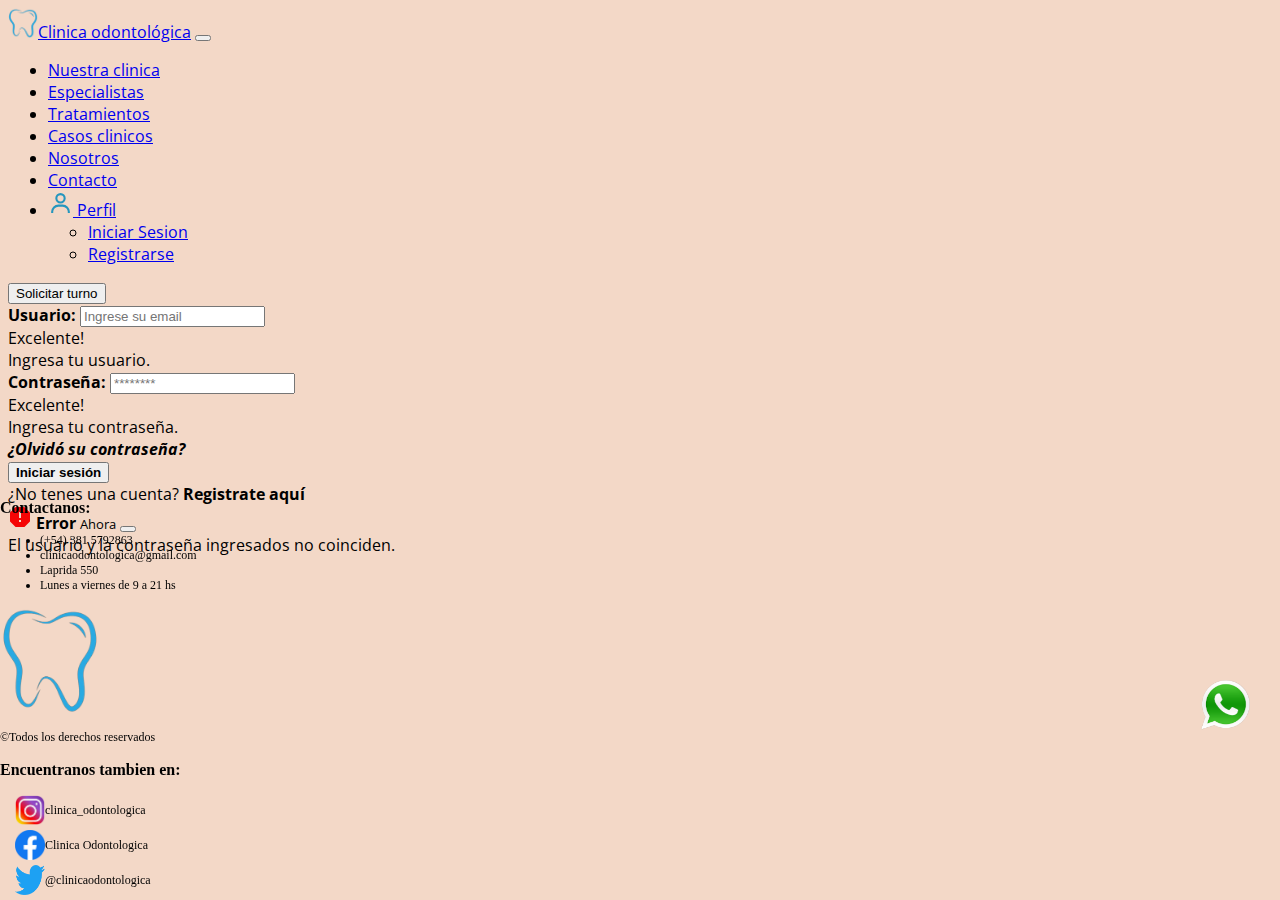
<file: bookAnAppointment.html>
<!DOCTYPE html>
<html lang="en">

<head>
    <meta charset="UTF-8">
    <meta http-equiv="X-UA-Compatible" content="IE=edge">
    <meta name="viewport" content="width=device-width, initial-scale=1.0">
    <meta name="description" content="Clínica odontológica">
    <meta name="keywords" content="clínica odontológica, odontologo, dentista, dentist">
    <meta name="author" content="X Team">
    <link rel="shortcut icon" type="image/x-icon" href="./icons/icono-diente-png.png">
    <title>Clínica odontológica</title>
    <link rel="stylesheet" href="./css/bookAnAppointment.css">
    <link href="https://cdn.jsdelivr.net/npm/bootstrap@5.2.3/dist/css/bootstrap.min.css" rel="stylesheet"
        integrity="sha384-rbsA2VBKQhggwzxH7pPCaAqO46MgnOM80zW1RWuH61DGLwZJEdK2Kadq2F9CUG65" crossorigin="anonymous">
    <link rel="preconnect" href="https://fonts.googleapis.com">
    <link rel="preconnect" href="https://fonts.gstatic.com" crossorigin>
    <link href="https://fonts.googleapis.com/css2?family=Open+Sans:wght@400;700&display=swap" rel="stylesheet">
</head>


<body>
    <header>
        <!-- Navbar -->
        <nav class="navbar navbar-expand-lg bg-body-tertiary navbar-dark bg-dark">
            <div class="container-fluid">
                <a class="navbar-brand" href="./index.html"><img src="./icons/icono-diente-png.png" class="mx-2"
                        alt="logo" width="30px" height="30px">Clinica odontológica</a>
                <button class="navbar-toggler" type="button" data-bs-toggle="collapse" data-bs-target="#navbarScroll"
                    aria-controls="navbarScroll" aria-expanded="false" aria-label="Toggle navigation">
                    <span class="navbar-toggler-icon"></span>
                </button>
                <div class="collapse navbar-collapse" id="navbarScroll">
                    <ul class="navbar-nav ms-auto me-auto my-2 my-lg-0 navbar-nav-scroll"
                        style="--bs-scroll-height: 100px;" id="ul-navbar">
                        <li class="nav-item mx-3">
                            <a class="nav-link" href="./index.html#clinica">Nuestra clinica</a>
                        </li>
                        <li class="nav-item mx-3">
                            <a class="nav-link" href="./index.html#especialistas">Especialistas</a>
                        </li>
                        <li class="nav-item mx-3">
                            <a class="nav-link" href="./index.html#tratamientos">Tratamientos</a>
                        </li>
                        <li class="nav-item mx-3">
                            <a class="nav-link" href="./error.html">Casos clinicos</a>
                        </li>
                        <li class="nav-item mx-3">
                            <a class="nav-link" href="./aboutUs.html">Nosotros</a>
                        </li>
                        <li class="nav-item mx-3">
                            <a class="nav-link" href="./contact.html">Contacto</a>
                        </li>
                        <li class="nav-item dropdown mx-3" id="profile">
                            <a class="nav-link dropdown-toggle" href="#" role="button" data-bs-toggle="dropdown"
                                aria-expanded="false"><img src="./icons/user.svg" height="25px" weight="25px"
                                    alt="user-icon">
                                Perfil
                            </a>
                            <ul class="dropdown-menu mx-3">
                                <li><a class="dropdown-item" href="./login.html">Iniciar Sesion</a></li>
                                <li><a class="dropdown-item" href="./register.html">Registrarse</a></li>
                            </ul>
                        </li>
                    </ul>
                    <form class="d-flex" role="book-appointment" id="turn-button">
                        <button class="btn btn-sm btn-outline-secondary" type="button"
                            id="book-appointment-button">Solicitar turno</button>
                    </form>
                </div>
            </div>
        </nav>
    </header>
    <!-- --------------------------------------------------------------------------------------------------------------------------------------------------------------------- -->
    <main>
        <div class="m-4">
            <div class="text-center">
                <h1>Bienvenido a la página de solicitud de turnos</h1>
                <span class=""><i>Recuerde que los turnos solicitados por este medio se habilitan solo para los próximos
                        días hábiles</i></span>
            </div>
            <div>
                <div class="row d-flex m-3">
                    <h5><b><i>Buscar profesional por:</b></h5>
                    <div class="col-md-6 mb-3">
                        <label for="search-input" class="form-label"></label>
                        <input type="text" class="form-control" id="search-input" placeholder="Buscar profesional">
                    </div>
                    <div class="row search-options-container">
                        <div class="col-12 col-md-6 col-lg-3 align-center">
                            <div class="form-check">
                                <input class="form-check-input" type="radio" name="exampleRadios" id="search-name"
                                    value="option1" checked>
                                <label class="form-check-label" for="search-name"><i>Nombre</i></label>
                            </div>
                            <div class="form-check">
                                <input class="form-check-input" type="radio" name="exampleRadios" id="search-specialty"
                                    value="option2">
                                <label class="form-check-label" for="search-specialty"><i>Especialidad</i></label>
                            </div>
                        </div>
                        <div class="col-12 col-md-6 col-lg-3">
                            <label for="days-attention"><i>Dias de atención:</i></label>
                            <select class="form-select" name="days-attention" id="days-attention">
                                <option value="alls" selected disabled>Todos</option>
                                <option value="monday">Lunes</option>
                                <option value="tuesday">Martes</option>
                                <option value="wednesday">Miercoles</option>
                                <option value="thursday">Jueves</option>
                                <option value="friday">Viernes</option>
                            </select>
                        </div>
                    </div>
                </div>
                <form class="row needs-validation" id="bookAnAppointment-form" novalidate>
                    <div class="d-flex flex-column align-items-end justify-content-start col-12 col-md-6 px-3">
                        <div class="col-12 col-md-10 mb-3">
                            <label for="select-dr" class="form-label"><b>Seleccione con quien desea solicitar el
                                    turno:</b></label>
                            <select class="form-select" required aria-label="select example" id="select-dr">
                                <option selected disabled value="">Seleccione una opción</option>
                            </select>
                            <div class="invalid-feedback">
                                Por favor seleccione una opcion.
                            </div>
                        </div>
                        <div class="col-12 col-md-10 mb-3">>
                            <label for="select-day" class="form-label"><b>Seleccione el día:</b></label>
                            <select class="form-select" required aria-label="select example" id="select-day">
                                <option selected disabled value="">Seleccione una opción</option>
                            </select>
                            <div class="invalid-feedback">Por favor seleccione una opcion.</div>
                        </div>

                        <div class="col-12 col-md-10 mb-3">>
                            <label for="select-hour" class="form-label"><b>Seleccione la hora:</b></label>
                            <select class="form-select" required aria-label="select example" id="select-hour">
                                <option selected disabled value="">Seleccione una opción</option>
                            </select>
                            <div class="invalid-feedback">Por favor seleccione una opcion.</div>
                        </div>
                    </div>
                    <div class="d-flex flex-column align-items-start justify-content-center col-12 col-md-6 px-3">
                        <div class="mb-3 col-12">
                            <label for="validationTextarea" class="form-label"><b>Motivo de la consulta:</b></label>
                            <textarea class="form-control" maxlength="300" minlength="5" id="validationTextarea"
                                placeholder="Detalle el motivo de su consulta." required></textarea>
                            <div class="invalid-feedback">
                                Por favor ingrese el motivo de su consulta.
                            </div>
                            <div class="mb-3 col-12 p-0 m-0">
                                <label for="file-input" class="form-label"><b>Si tiene radiografias o estudios previos
                                        puede
                                        adjuntarlos aquí:</b></label>
                                <input type="file" class="form-control" aria-label="file example" id="file-input">
                                <div class="invalid-feedback">Example invalid form file feedback</div>
                            </div>
                        </div>
                        <div class="col-12">
                            <button class="btn btn-secondary w-100" type="submit">Solicitar turno</button>
                        </div>
                    </div>
                </form>
            </div>
        </div>
    </main>
    <footer>
        <div class="row p-0 m-0">
            <div id="footer-1" class="col-0 col-md-4 pt-2 bg-light d-flex align-items-center justify-content-center">
                <div>
                    <p class="footer-tt"><b>Contactanos:</b></p>
                    <ul>
                        <li>(+54) 381 5792863</li>
                        <li>clinicaodontologica@gmail.com</li>
                        <li>Laprida 550</li>
                        <li>Lunes a viernes de 9 a 21 hs</li>
                    </ul>
                </div>
            </div>
            <div id="footer-2" class="col-12 col-md-4 pt-2 bg-light text-center">
                <a href="#"><img width="100px" src="./icons/icono-diente-png.png" alt="logo"></a>
                <p class="fst-italic text-dark">&copy;Todos los derechos reservados</p>
            </div>
            <div id="footer-3" class="col-0 col-md-4 pt-2 bg-light d-flex align-items-center justify-content-center">
                <div>
                    <p class="footer-tt"><b>Encuentranos tambien en:</b></p>
                    <div class="div-button-google">
                        <a class="button-footer" href=".error.html">
                            <img class="button-icon-footer" src="./icons/instagram-icon-footer.png"
                                alt="instagram-icon">
                            <p class="p-3" id="google-text">clinica_odontologica</p>
                        </a>
                    </div>
                    <div class="div-button-google">
                        <a class="button-footer" href="./error.html">
                            <img class="button-icon-footer" src="./icons/facebook-icon-footer.png" alt="facebook-icon">
                            <p class="p-3" id="google-text">Clinica Odontologica</p>
                        </a>
                    </div>
                    <div class="div-button-google">
                        <a class="button-footer" href="./error.html">
                            <img class="button-icon-footer" src="./icons/twitter-icon-footer.png" alt="twitter-icon">
                            <p class="p-3" id="google-text">@clinicaodontologica</p>
                        </a>
                    </div>
                </div>
            </div>
        </div>
    </footer>
    <div>
        <a href="https://api.whatsapp.com/send?phone=543815792863" target="_blank"><img src="./icons/icono-whatsapp.png"
                alt="whatsapp-support" class="whatsapp-icon"></a>
    </div>
    <!-- Toasts -->
    <div class="toast-container position-fixed bottom-0 end-0 p-3">
        <div id="success-toast" class="toast" role="alert" aria-live="assertive" aria-atomic="true">
            <div class="toast-header">
                <img src="./icons/check-icon.svg" class="rounded me-2" alt="success-icon">
                <strong id="title-error" class="me-auto">Excelente!</strong>
                <small>Ahora</small>
                <button type="button" class="btn-close" data-bs-dismiss="toast" aria-label="Close"></button>
            </div>
            <div class="toast-body">
                Se ha registrado su turno correctamente.
            </div>
        </div>
    </div>
    <div class="toast-container position-fixed bottom-0 end-0 p-3">
        <div id="error-toast" class="toast" role="alert" aria-live="assertive" aria-atomic="true">
            <div class="toast-header">
                <img src="./icons/error_icon.svg" class="rounded me-2" alt="error-icon">
                <strong id="title-error" class="me-auto">Error</strong>
                <small>Ahora</small>
                <button type="button" class="btn-close" data-bs-dismiss="toast" aria-label="Close"></button>
            </div>
            <div class="toast-body" id="error-toast-body">
                No se ha podido solicitar el turno, complete los campos correctamente e intente nuevamente.
            </div>
        </div>
    </div>

    <script src="./js/bookAnAppointment.js"></script>
    <script src="https://cdn.jsdelivr.net/npm/bootstrap@5.2.3/dist/js/bootstrap.bundle.min.js"
    integrity="sha384-kenU1KFdBIe4zVF0s0G1M5b4hcpxyD9F7jL+jjXkk+Q2h455rYXK/7HAuoJl+0I4"
    crossorigin="anonymous"></script>
</body>

</html>
</file>
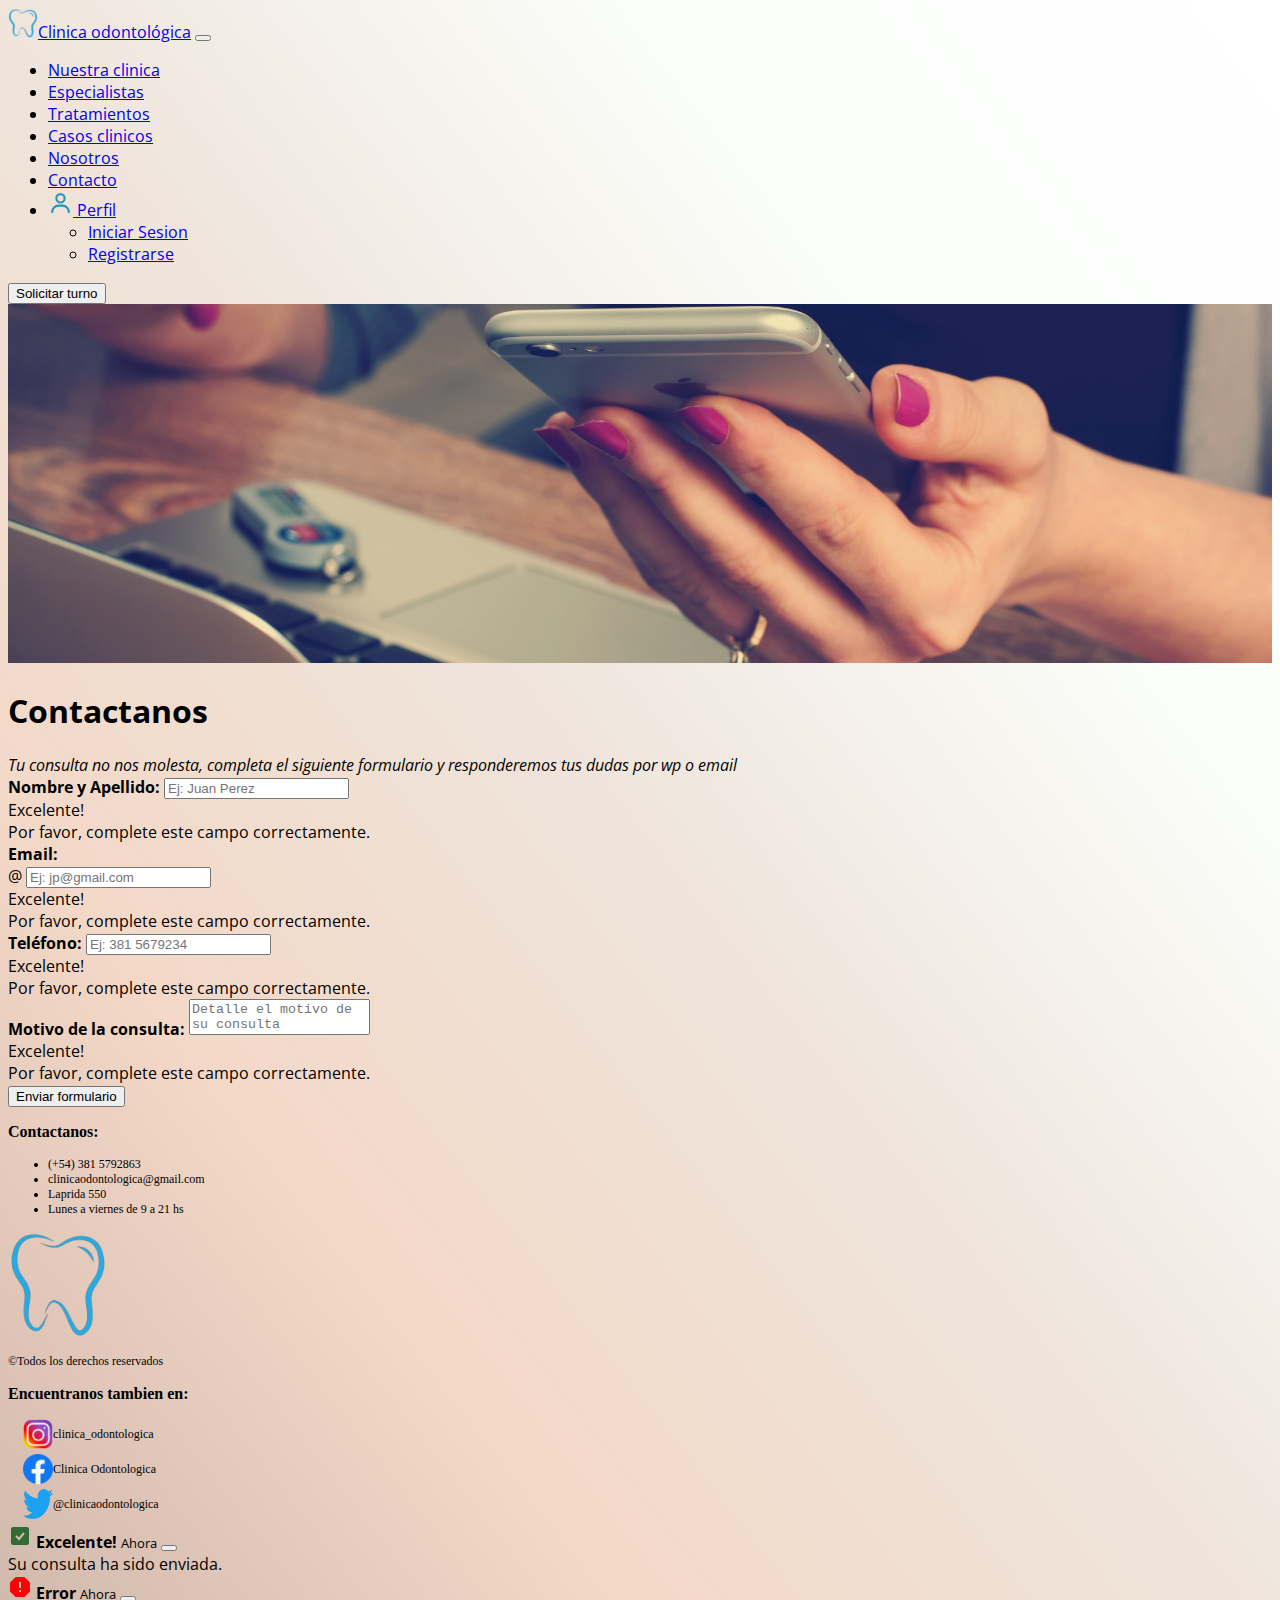
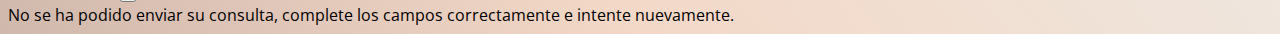
<file: contact.html>
<!DOCTYPE html>
<html lang="en">

<head>
    <meta charset="UTF-8">
    <meta http-equiv="X-UA-Compatible" content="IE=edge">
    <meta name="viewport" content="width=device-width, initial-scale=1.0">
    <meta name="description" content="Clínica odontológica">
    <meta name="keywords" content="clínica odontológica, odontologo, dentista, dentist">
    <meta name="author" content="X Team">
    <link rel="shortcut icon" type="image/x-icon" href="./icons/icono-diente-png.png">
    <title>Clínica odontológica</title>
    <link rel="stylesheet" href="./css/contact.css">
    <link href="https://cdn.jsdelivr.net/npm/bootstrap@5.2.3/dist/css/bootstrap.min.css" rel="stylesheet"
        integrity="sha384-rbsA2VBKQhggwzxH7pPCaAqO46MgnOM80zW1RWuH61DGLwZJEdK2Kadq2F9CUG65" crossorigin="anonymous">
    <link rel="preconnect" href="https://fonts.googleapis.com">
    <link rel="preconnect" href="https://fonts.gstatic.com" crossorigin>
    <link href="https://fonts.googleapis.com/css2?family=Open+Sans:wght@400;700&display=swap" rel="stylesheet">
</head>

<body>
    <header>
        <!-- Navbar -->
        <nav class="navbar navbar-expand-lg bg-body-tertiary navbar-dark bg-dark">
            <div class="container-fluid">
                <a class="navbar-brand" href="./index.html"><img src="./icons/icono-diente-png.png" class="mx-2"
                        alt="logo" width="30px" height="30px">Clinica odontológica</a>
                <button class="navbar-toggler" type="button" data-bs-toggle="collapse" data-bs-target="#navbarScroll"
                    aria-controls="navbarScroll" aria-expanded="false" aria-label="Toggle navigation">
                    <span class="navbar-toggler-icon"></span>
                </button>
                <div class="collapse navbar-collapse" id="navbarScroll">
                    <ul class="navbar-nav ms-auto me-auto my-2 my-lg-0 navbar-nav-scroll"
                        style="--bs-scroll-height: 100px;" id="ul-navbar">
                        <li class="nav-item mx-3">
                            <a class="nav-link" href="./index.html#clinica">Nuestra clinica</a>
                        </li>
                        <li class="nav-item mx-3">
                            <a class="nav-link" href="./index.html#especialistas">Especialistas</a>
                        </li>
                        <li class="nav-item mx-3">
                            <a class="nav-link" href="./index.html#tratamientos">Tratamientos</a>
                        </li>
                        <li class="nav-item mx-3">
                            <a class="nav-link" href="./error.html">Casos clinicos</a>
                        </li>
                        <li class="nav-item mx-3">
                            <a class="nav-link" href="./aboutUs.html">Nosotros</a>
                        </li>
                        <li class="nav-item mx-3">
                            <a class="nav-link" href="./contact.html">Contacto</a>
                        </li>
                        <li class="nav-item dropdown mx-3" id="profile">
                            <a class="nav-link dropdown-toggle" href="#" role="button" data-bs-toggle="dropdown"
                                aria-expanded="false"><img src="./icons/user.svg" height="25px" weight="25px"
                                    alt="user-icon">
                                Perfil
                            </a>
                            <ul class="dropdown-menu mx-3">
                                <li><a class="dropdown-item" href="./login.html">Iniciar Sesion</a></li>
                                <li><a class="dropdown-item" href="./register.html">Registrarse</a></li>
                            </ul>
                        </li>
                    </ul>
                    <form class="d-flex" role="book-appointment" id="turn-button">
                        <button class="btn btn-sm btn-outline-secondary" type="button"
                            id="book-appointment-button">Solicitar turno</button>
                    </form>
                </div>
            </div>
        </nav>
    </header>
    <main>
        <img class="banner" src="img/contact-img.png" alt="contact-img">

        <section class="container mt-3 mb-5">
            <div class="text-center mb-3">
                <h1>Contactanos</h1>
                <span><i>Tu consulta no nos molesta, completa el siguiente formulario y responderemos tus dudas por wp o
                        email</i></span>
            </div>
            <form class="row needs-validation" id="contact-form" novalidate>
                <div class="col-md-6 my-2">
                    <label for="user-fullname" class="form-label"><b>Nombre y Apellido:</b></label>
                    <input type="text" maxlength="30" minlength="5" class="form-control" id="user-fullname"
                        placeholder="Ej: Juan Perez" required>
                    <div class="valid-feedback">
                        Excelente!
                    </div>
                    <div class="invalid-feedback">
                        Por favor, complete este campo correctamente.
                    </div>
                </div>

                <div class="col-md-6 my-2">
                    <label for="user-email" class="form-label"><b>Email:</b></label>
                    <div class="input-group has-validation">
                        <span class="input-group-text" id="inputGroupPrepend">@</span>
                        <input type="email" maxlength="30" minlength="5" class="form-control" id="user-email"
                            placeholder="Ej: jp@gmail.com" aria-describedby="inputGroupPrePend" required>
                        <div class="valid-feedback">
                            Excelente!
                        </div>
                        <div class="invalid-feedback">
                            Por favor, complete este campo correctamente.
                        </div>
                    </div>
                </div>
                <div class="col-md-6 my-2">
                    <label for="user-phone" class="form-label"><b>Teléfono:</b></label>
                    <input type="tel" maxlength="15" minlength="5" class="form-control" id="user-phone"
                        placeholder="Ej: 381 5679234" required>
                    <div class="valid-feedback">
                        Excelente!
                    </div>
                    <div class="invalid-feedback">
                        Por favor, complete este campo correctamente.
                    </div>
                </div>
                <div class="mb-3 col-md-6 my-2">
                    <label for="user-consult" class="form-label"><b>Motivo de la consulta:</b></label>
                    <textarea name="" id="user-consult" class="form-control" maxlength="150" minlength="10"
                        placeholder="Detalle el motivo de su consulta" required></textarea>
                    <div class="valid-feedback">
                        Excelente!
                    </div>
                    <div class="invalid-feedback">
                        Por favor, complete este campo correctamente.
                    </div>
                </div>
                <div class="col-12 text-center">
                    <div class="col-12">
                        <button class="btn btn-secondary w-100" type="submit">Enviar formulario</button>
                    </div>
                </div>
            </form>
        </section>
    </main>
    <footer>
        <div class="row p-0 m-0">
            <div id="footer-1" class="col-0 col-md-4 pt-2 bg-light d-flex align-items-center justify-content-center">
                <div>
                    <p class="footer-tt"><b>Contactanos:</b></p>
                    <ul>
                        <li>(+54) 381 5792863</li>
                        <li>clinicaodontologica@gmail.com</li>
                        <li>Laprida 550</li>
                        <li>Lunes a viernes de 9 a 21 hs</li>
                    </ul>
                </div>
            </div>
            <div id="footer-2" class="col-12 col-md-4 pt-2 bg-light text-center">
                <a href="#"><img width="100px" src="./icons/icono-diente-png.png" alt="logo"></a>
                <p class="fst-italic text-dark">&copy;Todos los derechos reservados</p>
            </div>
            <div id="footer-3" class="col-0 col-md-4 pt-2 bg-light d-flex align-items-center justify-content-center">
                <div>
                    <p class="footer-tt"><b>Encuentranos tambien en:</b></p>
                    <div class="div-button-google">
                        <a class="button-footer" href=".error.html">
                            <img class="button-icon-footer" src="./icons/instagram-icon-footer.png"
                                alt="instagram-icon">
                            <p class="p-3" id="google-text">clinica_odontologica</p>
                        </a>
                    </div>
                    <div class="div-button-google">
                        <a class="button-footer" href="./error.html">
                            <img class="button-icon-footer" src="./icons/facebook-icon-footer.png" alt="facebook-icon">
                            <p class="p-3" id="google-text">Clinica Odontologica</p>
                        </a>
                    </div>
                    <div class="div-button-google">
                        <a class="button-footer" href="./error.html">
                            <img class="button-icon-footer" src="./icons/twitter-icon-footer.png" alt="twitter-icon">
                            <p class="p-3" id="google-text">@clinicaodontologica</p>
                        </a>
                    </div>
                </div>
            </div>
        </div>
    </footer>
    <!-- Toasts -->
    <div class="toast-container position-fixed bottom-0 end-0 p-3">
        <div id="success-toast" class="toast" role="alert" aria-live="assertive" aria-atomic="true">
            <div class="toast-header">
                <img src="./icons/check-icon.svg" class="rounded me-2" alt="success-icon">
                <strong id="title-error" class="me-auto">Excelente!</strong>
                <small>Ahora</small>
                <button type="button" class="btn-close" data-bs-dismiss="toast" aria-label="Close"></button>
            </div>
            <div class="toast-body">
                Su consulta ha sido enviada.
            </div>
        </div>
    </div>
    <div class="toast-container position-fixed bottom-0 end-0 p-3">
        <div id="error-toast" class="toast" role="alert" aria-live="assertive" aria-atomic="true">
            <div class="toast-header">
                <img src="./icons/error_icon.svg" class="rounded me-2" alt="error-icon">
                <strong id="title-error" class="me-auto">Error</strong>
                <small>Ahora</small>
                <button type="button" class="btn-close" data-bs-dismiss="toast" aria-label="Close"></button>
            </div>
            <div class="toast-body" id="error-toast-body">
                No se ha podido enviar su consulta, complete los campos correctamente e intente nuevamente.
            </div>
        </div>
    </div>
    <script src="./js/contact.js"></script>
    <script src="https://cdn.jsdelivr.net/npm/bootstrap@5.2.3/dist/js/bootstrap.bundle.min.js"
    integrity="sha384-kenU1KFdBIe4zVF0s0G1M5b4hcpxyD9F7jL+jjXkk+Q2h455rYXK/7HAuoJl+0I4"
    crossorigin="anonymous"></script>
</body>

</html>
</file>
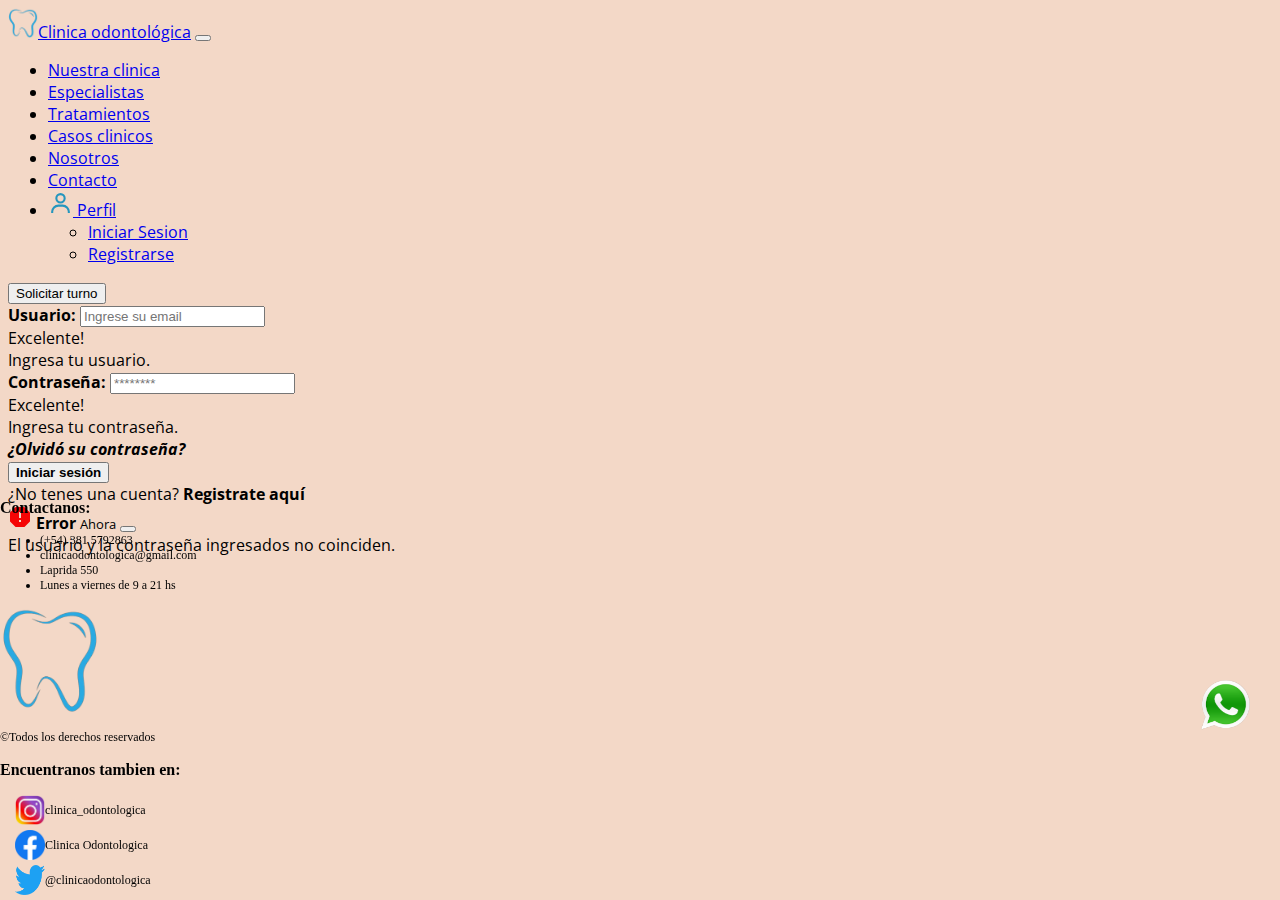
<file: login.html>
<!DOCTYPE html>
<html lang="en">

<head>
    <meta charset="UTF-8">
    <meta http-equiv="X-UA-Compatible" content="IE=edge">
    <meta name="viewport" content="width=device-width, initial-scale=1.0">
    <meta name="description" content="Clínica odontológica">
    <meta name="keywords" content="clínica odontológica, odontologo, dentista, dentist">
    <meta name="author" content="X Team">
    <link rel="shortcut icon" type="image/x-icon" href="./icons/icono-diente-png.png">
    <title>Clínica odontológica</title>
    <link rel="stylesheet" href="./css/login.css">
    <link href="https://cdn.jsdelivr.net/npm/bootstrap@5.2.3/dist/css/bootstrap.min.css" rel="stylesheet"
        integrity="sha384-rbsA2VBKQhggwzxH7pPCaAqO46MgnOM80zW1RWuH61DGLwZJEdK2Kadq2F9CUG65" crossorigin="anonymous">
    <link rel="preconnect" href="https://fonts.googleapis.com">
    <link rel="preconnect" href="https://fonts.gstatic.com" crossorigin>
    <link href="https://fonts.googleapis.com/css2?family=Open+Sans:wght@400;700&display=swap" rel="stylesheet">
</head>

<body>
    <header>
        <!-- Navbar -->
        <nav class="navbar navbar-expand-lg bg-body-tertiary navbar-dark bg-dark">
            <div class="container-fluid">
                <a class="navbar-brand" href="./index.html"><img src="./icons/icono-diente-png.png" class="mx-2"
                        alt="logo" width="30px" height="30px">Clinica odontológica</a>
                <button class="navbar-toggler" type="button" data-bs-toggle="collapse" data-bs-target="#navbarScroll"
                    aria-controls="navbarScroll" aria-expanded="false" aria-label="Toggle navigation">
                    <span class="navbar-toggler-icon"></span>
                </button>
                <div class="collapse navbar-collapse" id="navbarScroll">
                    <ul class="navbar-nav ms-auto me-auto my-2 my-lg-0 navbar-nav-scroll"
                        style="--bs-scroll-height: 100px;" id="ul-navbar">
                        <li class="nav-item mx-3">
                            <a class="nav-link" href="./index.html#clinica">Nuestra clinica</a>
                        </li>
                        <li class="nav-item mx-3">
                            <a class="nav-link" href="./index.html#especialistas">Especialistas</a>
                        </li>
                        <li class="nav-item mx-3">
                            <a class="nav-link" href="./index.html#tratamientos">Tratamientos</a>
                        </li>
                        <li class="nav-item mx-3">
                            <a class="nav-link" href="./error.html">Casos clinicos</a>
                        </li>
                        <li class="nav-item mx-3">
                            <a class="nav-link" href="./aboutUs.html">Nosotros</a>
                        </li>
                        <li class="nav-item mx-3">
                            <a class="nav-link" href="./contact.html">Contacto</a>
                        </li>
                        <li class="nav-item dropdown mx-3" id="profile">
                            <a class="nav-link dropdown-toggle" href="#" role="button" data-bs-toggle="dropdown"
                                aria-expanded="false"><img src="./icons/user.svg" height="25px" weight="25px"
                                    alt="user-icon">
                                Perfil
                            </a>
                            <ul class="dropdown-menu mx-3">
                                <li><a class="dropdown-item" href="./login.html">Iniciar Sesion</a></li>
                                <li><a class="dropdown-item" href="./register.html">Registrarse</a></li>
                            </ul>
                        </li>
                    </ul>
                    <form class="d-flex" role="book-appointment" id="turn-button">
                        <button class="btn btn-sm btn-outline-secondary" type="button"
                            id="book-appointment-button">Solicitar turno</button>
                    </form>
                </div>
            </div>
        </nav>
    </header>
    <main>
        <div class="d-flex justify-content-center ">
            <form id="form-login" class="needs-validation col-12 col-md-6 p-3 my-5" novalidate action="">
                <div class="my-3">
                    <label for="user-email" class="form-label"><b>Usuario:</b></label>
                    <input type="email" maxlength="30" minlength="5" class="form-control" id="user-email"
                        aria-describedby="emailHelp" placeholder="Ingrese su email" required>
                    <div class="valid-feedback">
                        Excelente!
                    </div>
                    <div class="invalid-feedback" id="invalid-feedback-email">
                        Ingresa tu usuario.
                    </div>
                </div>
                <div class="my-3">
                    <label for="user-password" class="form-label"><b>Contraseña:</b></label>
                    <input type="password" class="form-control" id="user-password" maxlength="30" minlength="5"
                        placeholder="********" required>
                    <div class="valid-feedback">
                        Excelente!
                    </div>
                    <div class="invalid-feedback" id="invalid-feedback-password">
                        Ingresa tu contraseña.
                    </div>
                </div>
                <div class="text-center">
                    <a class="links" href="./error.html"><b><i>¿Olvidó su contraseña?</i></b></a>
                </div>
                <div class="col-12 my-3">
                    <button type="submit" class="btn btn-secondary w-100"><b>Iniciar sesión</b></button>
                </div>
                <div class="text-center">
                    <a class="links" href="./register.html">¿No tenes una cuenta? <b>Registrate aquí</b></a>
                </div>
            </form>
        </div>
    </main>
    <div>
        <a href="https://api.whatsapp.com/send?phone=543815792863" target="_blank"><img src="./icons/icono-whatsapp.png"
                alt="whatsapp-support" class="whatsapp-icon"></a>
    </div>
    <footer>
        <div class="row p-0 m-0">
            <div id="footer-1" class="col-0 col-md-4 pt-2 bg-light d-flex align-items-center justify-content-center">
                <div>
                    <p class="footer-tt"><b>Contactanos:</b></p>
                    <ul>
                        <li>(+54) 381 5792863</li>
                        <li>clinicaodontologica@gmail.com</li>
                        <li>Laprida 550</li>
                        <li>Lunes a viernes de 9 a 21 hs</li>
                    </ul>
                </div>
            </div>
            <div id="footer-2" class="col-12 col-md-4 pt-2 bg-light text-center">
                <a href="#"><img width="100px" src="./icons/icono-diente-png.png" alt="logo"></a>
                <p class="fst-italic text-dark">&copy;Todos los derechos reservados</p>
            </div>
            <div id="footer-3" class="col-0 col-md-4 pt-2 bg-light d-flex align-items-center justify-content-center">
                <div>
                    <p class="footer-tt"><b>Encuentranos tambien en:</b></p>
                    <div class="div-button-google">
                        <a class="button-footer" href=".error.html">
                            <img class="button-icon-footer" src="./icons/instagram-icon-footer.png"
                                alt="instagram-icon">
                            <p class="p-3" id="google-text">clinica_odontologica</p>
                        </a>
                    </div>
                    <div class="div-button-google">
                        <a class="button-footer" href="./error.html">
                            <img class="button-icon-footer" src="./icons/facebook-icon-footer.png" alt="facebook-icon">
                            <p class="p-3" id="google-text">Clinica Odontologica</p>
                        </a>
                    </div>
                    <div class="div-button-google">
                        <a class="button-footer" href="./error.html">
                            <img class="button-icon-footer" src="./icons/twitter-icon-footer.png" alt="twitter-icon">
                            <p class="p-3" id="google-text">@clinicaodontologica</p>
                        </a>
                    </div>
                </div>
            </div>
        </div>
    </footer>
    <!-- Toasts -->
    <div class="toast-container position-fixed bottom-0 end-0 p-3">
        <div id="error-toast" class="toast" role="alert" aria-live="assertive" aria-atomic="true">
            <div class="toast-header">
                <img src="./icons/error_icon.svg" class="rounded me-2" alt="error icon">
                <strong id="title-error" class="me-auto">Error</strong>
                <small>Ahora</small>
                <button type="button" class="btn-close" data-bs-dismiss="toast" aria-label="Close"></button>
            </div>
            <div class="toast-body" id="toast-error-body">
                El usuario y la contraseña ingresados no coinciden.
            </div>
        </div>
    </div>
    <!-- Scripts -->
    <script src="./js/login.js"></script>
    <script src="https://cdn.jsdelivr.net/npm/bootstrap@5.2.3/dist/js/bootstrap.bundle.min.js"
        integrity="sha384-kenU1KFdBIe4zVF0s0G1M5b4hcpxyD9F7jL+jjXkk+Q2h455rYXK/7HAuoJl+0I4"
        crossorigin="anonymous"></script>
</body>

</html>
</file>
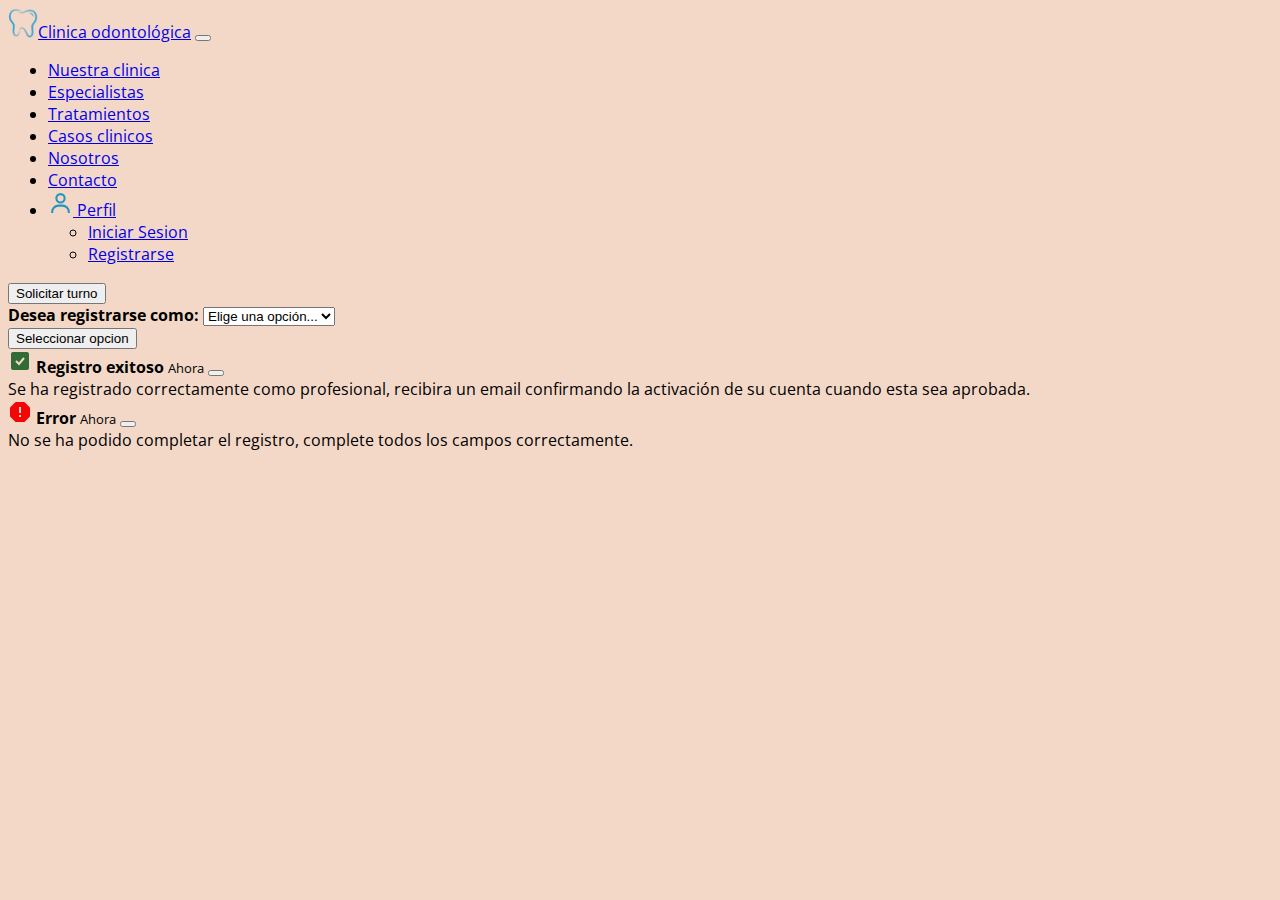
<file: register.html>
<!DOCTYPE html>
<html lang="en">

<head>
    <meta charset="UTF-8">
    <meta http-equiv="X-UA-Compatible" content="IE=edge">
    <meta name="viewport" content="width=device-width, initial-scale=1.0">
    <meta name="description" content="Clínica odontológica">
    <meta name="keywords" content="clínica odontológica, odontologo, dentista, dentist">
    <meta name="author" content="X Team">
    <link rel="shortcut icon" type="image/x-icon" href="./icons/icono-diente-png.png">
    <title>Clínica odontológica</title>
    <link rel="stylesheet" href="./css/register.css">
    <link href="https://cdn.jsdelivr.net/npm/bootstrap@5.2.3/dist/css/bootstrap.min.css" rel="stylesheet"
        integrity="sha384-rbsA2VBKQhggwzxH7pPCaAqO46MgnOM80zW1RWuH61DGLwZJEdK2Kadq2F9CUG65" crossorigin="anonymous">
    <link rel="preconnect" href="https://fonts.googleapis.com">
    <link rel="preconnect" href="https://fonts.gstatic.com" crossorigin>
    <link href="https://fonts.googleapis.com/css2?family=Open+Sans:wght@400;700&display=swap" rel="stylesheet">
</head>

<body>
    <header>
        <!-- Navbar -->
        <nav class="navbar navbar-expand-lg bg-body-tertiary navbar-dark bg-dark">
            <div class="container-fluid">
                <a class="navbar-brand" href="./index.html"><img src="./icons/icono-diente-png.png" class="mx-2"
                        alt="logo" width="30px" height="30px">Clinica odontológica</a>
                <button class="navbar-toggler" type="button" data-bs-toggle="collapse" data-bs-target="#navbarScroll"
                    aria-controls="navbarScroll" aria-expanded="false" aria-label="Toggle navigation">
                    <span class="navbar-toggler-icon"></span>
                </button>
                <div class="collapse navbar-collapse" id="navbarScroll">
                    <ul class="navbar-nav ms-auto me-auto my-2 my-lg-0 navbar-nav-scroll"
                        style="--bs-scroll-height: 100px;" id="ul-navbar">
                        <li class="nav-item mx-3">
                            <a class="nav-link" href="./index.html#clinica">Nuestra clinica</a>
                        </li>
                        <li class="nav-item mx-3">
                            <a class="nav-link" href="./index.html#especialistas">Especialistas</a>
                        </li>
                        <li class="nav-item mx-3">
                            <a class="nav-link" href="./index.html#tratamientos">Tratamientos</a>
                        </li>
                        <li class="nav-item mx-3">
                            <a class="nav-link" href="./error.html">Casos clinicos</a>
                        </li>
                        <li class="nav-item mx-3">
                            <a class="nav-link" href="./aboutUs.html">Nosotros</a>
                        </li>
                        <li class="nav-item mx-3">
                            <a class="nav-link" href="./contact.html">Contacto</a>
                        </li>
                        <li class="nav-item dropdown mx-3" id="profile">
                            <a class="nav-link dropdown-toggle" href="#" role="button" data-bs-toggle="dropdown"
                                aria-expanded="false"><img src="./icons/user.svg" height="25px" weight="25px"
                                    alt="user-icon">
                                Perfil
                            </a>
                            <ul class="dropdown-menu mx-3">
                                <li><a class="dropdown-item" href="./login.html">Iniciar Sesion</a></li>
                                <li><a class="dropdown-item" href="./register.html">Registrarse</a></li>
                            </ul>
                        </li>
                    </ul>
                    <form class="d-flex" role="book-appointment" id="turn-button">
                        <button class="btn btn-sm btn-outline-secondary" type="button"
                            id="book-appointment-button">Solicitar turno</button>
                    </form>
                </div>
            </div>
        </nav>
    </header>
    <main>
        <div class="container">
            <!-- Formulario opción -->
            <div class="m-4">
                <form class="row g-3 needs-validation d-flex" novalidate id="form-select-user-type">
                    <div class="col-12 col-md-6 d-md-flex">
                        <label for="userType" class="form-label text-center px-2"><b>Desea registrarse como:</b></label>
                        <select class="form-select" id="user-type" required>
                            <option selected disabled value="">Elige una opción...</option>
                            <option>Profesional</option>
                            <option>Paciente</option>
                        </select>
                    </div>
                    <div class="col-12 col-md-2 d-flex align-items-center">
                        <button class="btn btn-secondary w-100" type="submit">Seleccionar opcion</button>
                    </div>
                </form>
            </div>
            <!-- Formulario Registro Profesional -->
            <div class="m-4">
                <form class="row g-3 needs-validation" id="register-form" novalidate>

                </form>
            </div>
        </div>
    </main>
    <footer>

    </footer>

    <!-- Toasts -->
    <div class="toast-container position-fixed bottom-0 end-0 p-3">
        <div id="successful-registration-toast" class="toast" role="alert" aria-live="assertive" aria-atomic="true">
            <div class="toast-header">
                <img src="./icons/check-icon.svg" class="rounded me-2" alt="check-icon">
                <strong class="me-auto">Registro exitoso</strong>
                <small>Ahora</small>
                <button type="button" class="btn-close" data-bs-dismiss="toast" aria-label="Close"></button>
            </div>
            <div class="toast-body" id="successful-registration-body-toast">
                Se ha registrado correctamente como profesional, recibira un email confirmando la activación de su
                cuenta cuando esta sea aprobada.
            </div>
        </div>
    </div>
    <div class="toast-container position-fixed bottom-0 end-0 p-3">
        <div id="error-registration-toast" class="toast" role="alert" aria-live="assertive" aria-atomic="true">
            <div class="toast-header">
                <img src="./icons/error_icon.svg" class="rounded me-2" alt="check-icon">
                <strong class="me-auto">Error</strong>
                <small>Ahora</small>
                <button type="button" class="btn-close" data-bs-dismiss="toast" aria-label="Close"></button>
            </div>
            <div class="toast-body" id="error-registration-body-toast">
                No se ha podido completar el registro, complete todos los campos correctamente.
            </div>
        </div>
    </div>

    <!-- Scripts -->
    <script src="./js/register.js"></script>
    <script src="https://cdn.jsdelivr.net/npm/bootstrap@5.2.3/dist/js/bootstrap.bundle.min.js"
    integrity="sha384-kenU1KFdBIe4zVF0s0G1M5b4hcpxyD9F7jL+jjXkk+Q2h455rYXK/7HAuoJl+0I4"
    crossorigin="anonymous"></script>
</body>

</html>
</file>
<file: css/index.css>
body{
    font-family: 'Open Sans', sans-serif !important;
    margin: 0px;
    padding: 0px;
}
main{
    background-color: rgb(217, 217, 217);
    color: rgb(114, 114, 114);
}
.map{
    width: 100%;
    height: 400px;
    border-radius: 5px;
    box-shadow: 5px 5px 30px black;
}

.treatments-card{
    height: 500px;
    box-shadow: 5px 5px 20px black;
    background-color: black !important;
}
.img-card{
    width: 100%;
    border-radius: 5px;
}
.card-name{
    text-align: center;
}
.card{
    transition: transform 3s;
}
.card-body{
    height: 80px;
    width: 322;
    padding: 6px;
    box-sizing: border-box;
    bottom: 240px;
    background: gray!important;
    color:white !important;
    transition: .4s;
}
.card:hover{
        transform: scale(1.1);
        z-index: 1;
}
.card:hover .card-info{
    height: 200px;
    background-color: black !important;
}
.card:hover .card-person{
    height: 120px;
    background-color: black !important;
}
.p1{
    text-align: center !important;
    font-size: 14px;
    margin: 20px;
    visibility: hidden;
    opacity: 0px;
    transition: -.1s;
}
.img-team{
    width: 70%;
}
.treatments-card:hover .p1{
    opacity: 1px;
    visibility: visible;
}
.iframe{
    color: black;
    margin: 50px;
    width: 70%;
    display: flex;
}

footer{
    font-family: 'Zen Dots', cursive;
    font-size: 12px;
}
.button-footer{
    display: flex;
    flex-direction: row;
    align-items: center;
    width: 250px;
    height: 30px;
    color: black;
    padding-left: 10px;
    padding-right: 10px;
    margin: 5px;
    text-decoration: none;
}
.footer-tt{
    font-size: 16px;
}
.button-icon-footer{
    height: 30px;
    width: 30px;
}
.button-footer:hover{
    color: black;
    transform: scale(1.1);
}
.whatsapp-icon{
    width: 50px;
    height: 50px;
    position: fixed;
    bottom: 20px;
    right: 30px;
}
@media screen and (max-width: 576px){
    .p1{
        display: none !important;
    }
    .card:hover .card-info{
        height: 80px;
        background-color: gray !important;
    }
    .card:hover .card-person{
        height: 80px;
        background-color: gray !important;
    }
    #footer-1{
        display: none !important;
    }
    #footer-3{
        display: none !important;
    }
}
@media screen and (min-width:577px) and (max-width: 766px){
    #footer-1{
        display: none !important;
    }
    #footer-3{
        display: none !important;
    }
}
@media screen and (min-width:767px) and (max-width: 991px){
}
@media screen and (min-width:992px) and (max-width: 1400px){
}
</file>
<file: css/aboutUs.css>
@import url("https://fonts.googleapis.com/css2?family=Merriweather:wght@900&family=Sumana:wght@700&display=swap");
body {
  background-image: linear-gradient(
    to right top,
    #d0b8ac,
    #f3d8c7,
    #efe5dc,
    #fbfefb,
    #ffffff
  ) !important;
  font-family: 'Open Sans', sans-serif !important;
  flex-wrap: wrap;
  justify-content: center;
  height: 100vh;
  margin: 0;
}
.about_uss{
  display: flex;
  align-items: center;
  justify-content: center;
}
.person {
  align-items: center;
  display: flex;
  flex-direction: column;
  width: 280px;
}
.container {
  border-radius: 50%;
  height: 312px;
  -webkit-tap-highlight-color: transparent;
  transform: scale(0.48);
  transition: transform 250ms cubic-bezier(0.4, 0, 0.2, 1);
  width: 400px;
}
.container:after {
  background-color: #f2f2f2;
  content: "";
  height: 10px;
  position: absolute;
  top: 390px;
  width: 100%;
}
.container:hover {
  transform: scale(0.54);
}
.container-inner {
  position: relative;
  transform-origin: 50%;
  top: -200px;
}
.circle {
  background-color: #fee7d3;
  border-radius: 50%;
  cursor: pointer;
  height: 380px;
  left: -63px;
  pointer-events: none;
  position: absolute;
  top: 210px;
  width: 380px;
}
.img {
  pointer-events: none;
  position: relative;
  transform: translateY(20px) scale(1.15);
  transform-origin: 50% bottom;
  transition: transform 300ms cubic-bezier(0.4, 0, 0.2, 1);
}
.container:hover .img {
  transform: translateY(0) scale(1.2);
}
.img1 {
  left: 22px;
  top: 164px;
  width: 340px;
}
.img2 {
  left: -46px;
  top: 174px;
  width: 444px;
}
.img3 {
  left: -16px;
  top: 144px;
  width: 466px;
}
.divider {
  background-color: #ca6060;
  height: 1px;
  width: 160px;
}
.name {
  color: #404245;
  font-size: 36px;
  font-weight: 600;
  margin-top: 16px;
  text-align: center;
}
.title {
  color: #6e6e6e;
  font-family: arial;
  font-size: 14px;
  font-style: italic;
  margin-top: 4px;
}
@media screen and (min-width: 360px){
  .about_uss{
    display: flex;
    flex-direction: column;
  }
}
@media screen and (min-width: 1024px){
  .about_uss{
      display: flex;
      align-items: center;
      flex-direction: row;
  }
}
</file>
<file: css/bookAnAppointment.css>
body{
    background-image: linear-gradient(
        to right top,
        #d0b8ac,
        #f3d8c7,
        #efe5dc,
        #fbfefb,
        #ffffff
      ) !important;
      font-family: 'Open Sans', sans-serif !important;
}
.search-options-container{
    padding: 10px;
    border: dotted 1px #d0b8ac;
    border-radius: 10px;
}
#validationTextarea {
    resize: none;
}
footer{
    font-family: 'Zen Dots', cursive;
    font-size: 12px;
}
.button-footer{
    display: flex;
    flex-direction: row;
    align-items: center;
    width: 250px;
    height: 30px;
    color: black;
    padding-left: 10px;
    padding-right: 10px;
    margin: 5px;
    text-decoration: none;
}
.footer-tt{
    font-size: 16px;
}
.button-icon-footer{
    height: 30px;
    width: 30px;
}
.button-footer:hover{
    color: black;
    transform: scale(1.1);
}
.whatsapp-icon{
    width: 50px;
    height: 50px;
    position: fixed;
    bottom: 20px;
    right: 30px;
}
@media screen and (max-width: 576px){
    #footer-1{
        display: none !important;
    }
    #footer-3{
        display: none !important;
    }
    .pub-final{
        display:none;
    }
}
@media screen and (min-width:577px) and (max-width: 766px){
    #footer-1{
        display: none !important;
    }
    #footer-3{
        display: none !important;
    }
}
</file>
<file: css/contact.css>
body {
    background-image: linear-gradient(to right top,
            #d0b8ac,
            #f3d8c7,
            #efe5dc,
            #fbfefb,
            #ffffff) !important;
    font-family: 'Open Sans', sans-serif !important;
}

#validationTextarea {
    resize: none;
}

.banner {
    width: 100%;
}

footer {
    font-family: 'Zen Dots', cursive;
    font-size: 12px;
}

.button-footer {
    display: flex;
    flex-direction: row;
    align-items: center;
    width: 250px;
    height: 30px;
    color: black;
    padding-left: 10px;
    padding-right: 10px;
    margin: 5px;
    text-decoration: none;
}
textarea {
    resize: none !important;
}
.footer-tt {
    font-size: 16px;
}

.button-icon-footer {
    height: 30px;
    width: 30px;
}

.button-footer:hover {
    color: black;
    transform: scale(1.1);
}

.whatsapp-icon {
    width: 50px;
    height: 50px;
    position: fixed;
    bottom: 20px;
    right: 30px;
}

@media screen and (max-width: 576px) {
    #footer-1 {
        display: none !important;
    }

    #footer-3 {
        display: none !important;
    }

    .pub-final {
        display: none;
    }
}

@media screen and (min-width:577px) and (max-width: 766px) {
    #footer-1 {
        display: none !important;
    }

    #footer-3 {
        display: none !important;
    }
}
</file>
<file: css/login.css>
body{
    background-color: #f3d8c7 !important;
    font-family: 'Open Sans', sans-serif !important;}
.links{
    text-decoration: none;
    color: black;
}
.links:hover {
	text-decoration: underline;
    color: black;
}
footer{
    position: fixed;
    bottom: 0px;
    left: 0px;
    width: 100%;
    font-family: 'Zen Dots', cursive;
    font-size: 12px;
}
.button-footer{
    display: flex;
    flex-direction: row;
    align-items: center;
    width: 250px;
    height: 30px;
    color: black;
    padding-left: 10px;
    padding-right: 10px;
    margin: 5px;
    text-decoration: none;
}
.footer-tt{
    font-size: 16px;
}
.button-icon-footer{
    height: 30px;
    width: 30px;
}
.button-footer:hover{
    color: black;
    transform: scale(1.1);
}
.whatsapp-icon{
    width: 50px;
    height: 50px;
    position: fixed;
    bottom: 170px;
    right: 30px;

}
@media screen and (max-width: 576px){
    #footer-1{
        display: none !important;
    }
    #footer-3{
        display: none !important;
    }
    .pub-final{
        display:none;
    }
    table {
        width: 300px !important;
      }
    .table-container {
        overflow-x: scroll !important;
      }
}
@media screen and (min-width:577px) and (max-width: 770px){
    #footer-1{
        display: none !important;
    }
    #footer-3{
        display: none !important;
    }
}
</file>
<file: css/register.css>
body{
  background-color:#f3d8c7 !important;
  font-family: 'Open Sans', sans-serif !important;
}

input[type=number]::-webkit-inner-spin-button, 
input[type=number]::-webkit-outer-spin-button { 
  -webkit-appearance: none; 
  margin: 0; 
}
</file>
